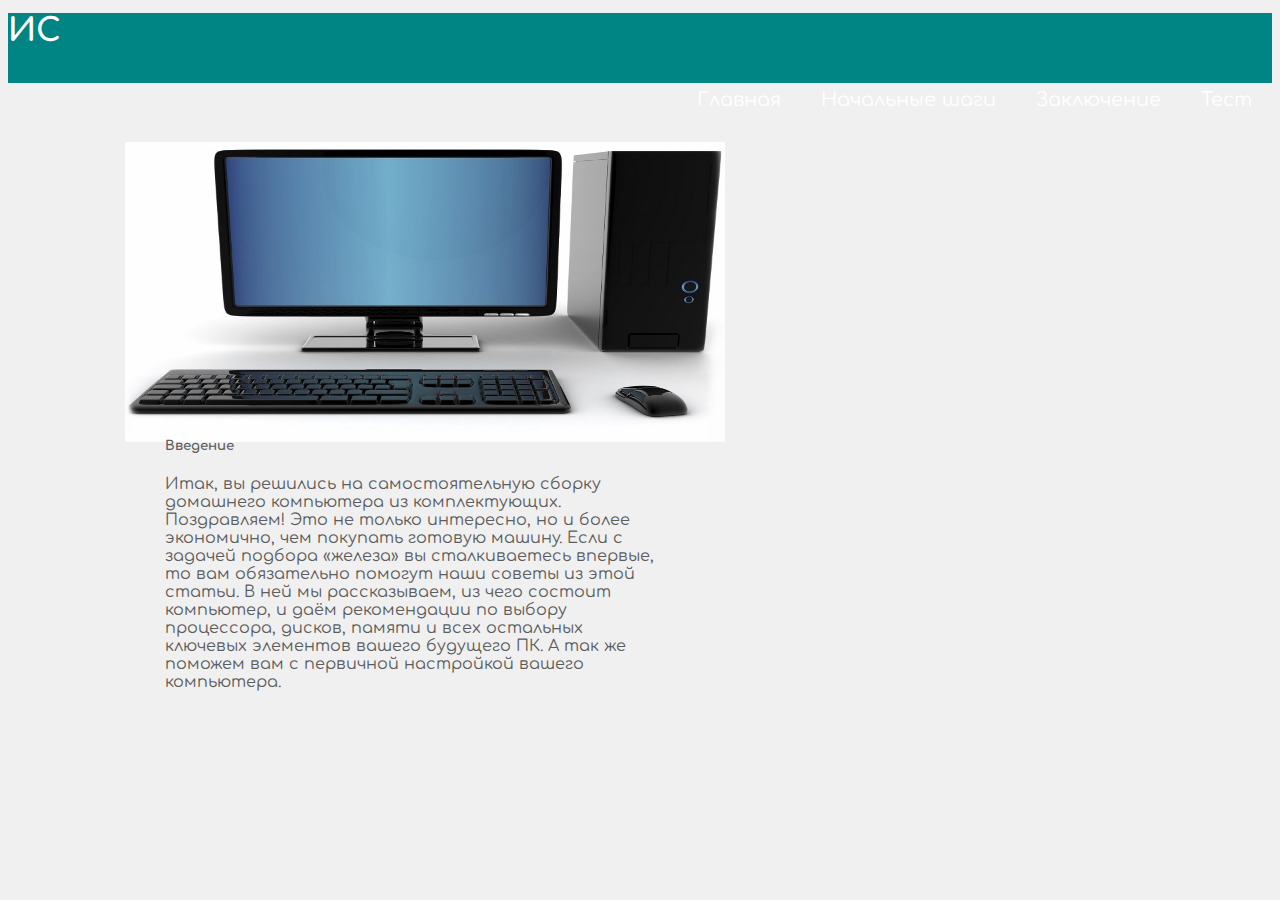
<file: index.html>
<!DOCTYPE html>
<html lang="ru">
  <head>
    <!-- Required meta tags -->
    <meta charset="utf-8" />
    <meta name="viewport" content="width=device-width, initial-scale=1" />

    <!-- Bootstrap CSS -->
    <link
      href="https://cdn.jsdelivr.net/npm/bootstrap@5.1.3/dist/css/bootstrap.min.css"
      rel="stylesheet"
      integrity="sha384-1BmE4kWBq78iYhFldvKuhfTAU6auU8tT94WrHftjDbrCEXSU1oBoqyl2QvZ6jIW3"
      crossorigin="anonymous"
    />
    <link rel="stylesheet" href="css/style.css" />
    <link rel="preconnect" href="https://fonts.googleapis.com" />
    <link rel="preconnect" href="https://fonts.gstatic.com" crossorigin />
    <link
      href="https://fonts.googleapis.com/css2?family=Comfortaa:wght@300;400;500;600;700&display=swap"
      rel="stylesheet"
    />
    <title>My site</title>
  </head>
  <body>
    <header class="container-fluid">
      <div class="container">
        <div class="row">
          <div class="col-2">
            <h1>
              <a href="index.html"> ИС </a>
            </h1>
          </div>
          <div class="col-10">
            <ul>
              <li><a href="index.html">Главная</a></li>
              <li>
                <a href="#">Начальные шаги</a>
                <ul>
                  <li><a href="pc_selection.html">Выбор ПК</a></li>
                  <li><a href="pc_assembly.html">Сборка ПК</a></li>
                </ul>
              </li>
              <li>
                <a href="#">Заключение</a>
                <ul>
                  <li><a href="pc_settings.html">Настройка ПК</a></li>
                  <li>
                    <a href="pc_work_rules.html">Правила использования ПК</a>
                  </li>
                </ul>
              </li>
              <li><a href="test.html">Тест</a></li>
            </ul>
          </div>
        </div>
      </div>
    </header>
    <div class="container">
      <div class="test">
        <div class="card mb-3">
          <div class="row g-0 test1">
            <div class="col-md-4 test3">
              <img
                src="img/1583572858_7.jpg"
                class="img-fluid rounded-start"
                alt="Ошибка загрузки фото..."
              />
            </div>
            <div class="col-md-8 test2">
              <div class="card-body">
                <h5 class="card-title">Введение</h5>
                <p class="card-text">
                  Итак, вы решились на самостоятельную сборку домашнего
                  компьютера из комплектующих. Поздравляем! Это не только
                  интересно, но и более экономично, чем покупать готовую машину.
                  Если с задачей подбора «железа» вы сталкиваетесь впервые, то
                  вам обязательно помогут наши советы из этой статьи. В ней мы
                  рассказываем, из чего состоит компьютер, и даём рекомендации
                  по выбору процессора, дисков, памяти и всех остальных ключевых
                  элементов вашего будущего ПК. А так же поможем вам с первичной
                  настройкой вашего компьютера.
                </p>
              </div>
            </div>
          </div>
        </div>
      </div>
    </div>
    <script
      src="https://cdn.jsdelivr.net/npm/bootstrap@5.0.2/dist/js/bootstrap.bundle.min.js"
      integrity="sha384-MrcW6ZMFYlzcLA8Nl+NtUVF0sA7MsXsP1UyJoMp4YLEuNSfAP+JcXn/tWtIaxVXM"
      crossorigin="anonymous"
    ></script>
  </body>
</html>
</file>
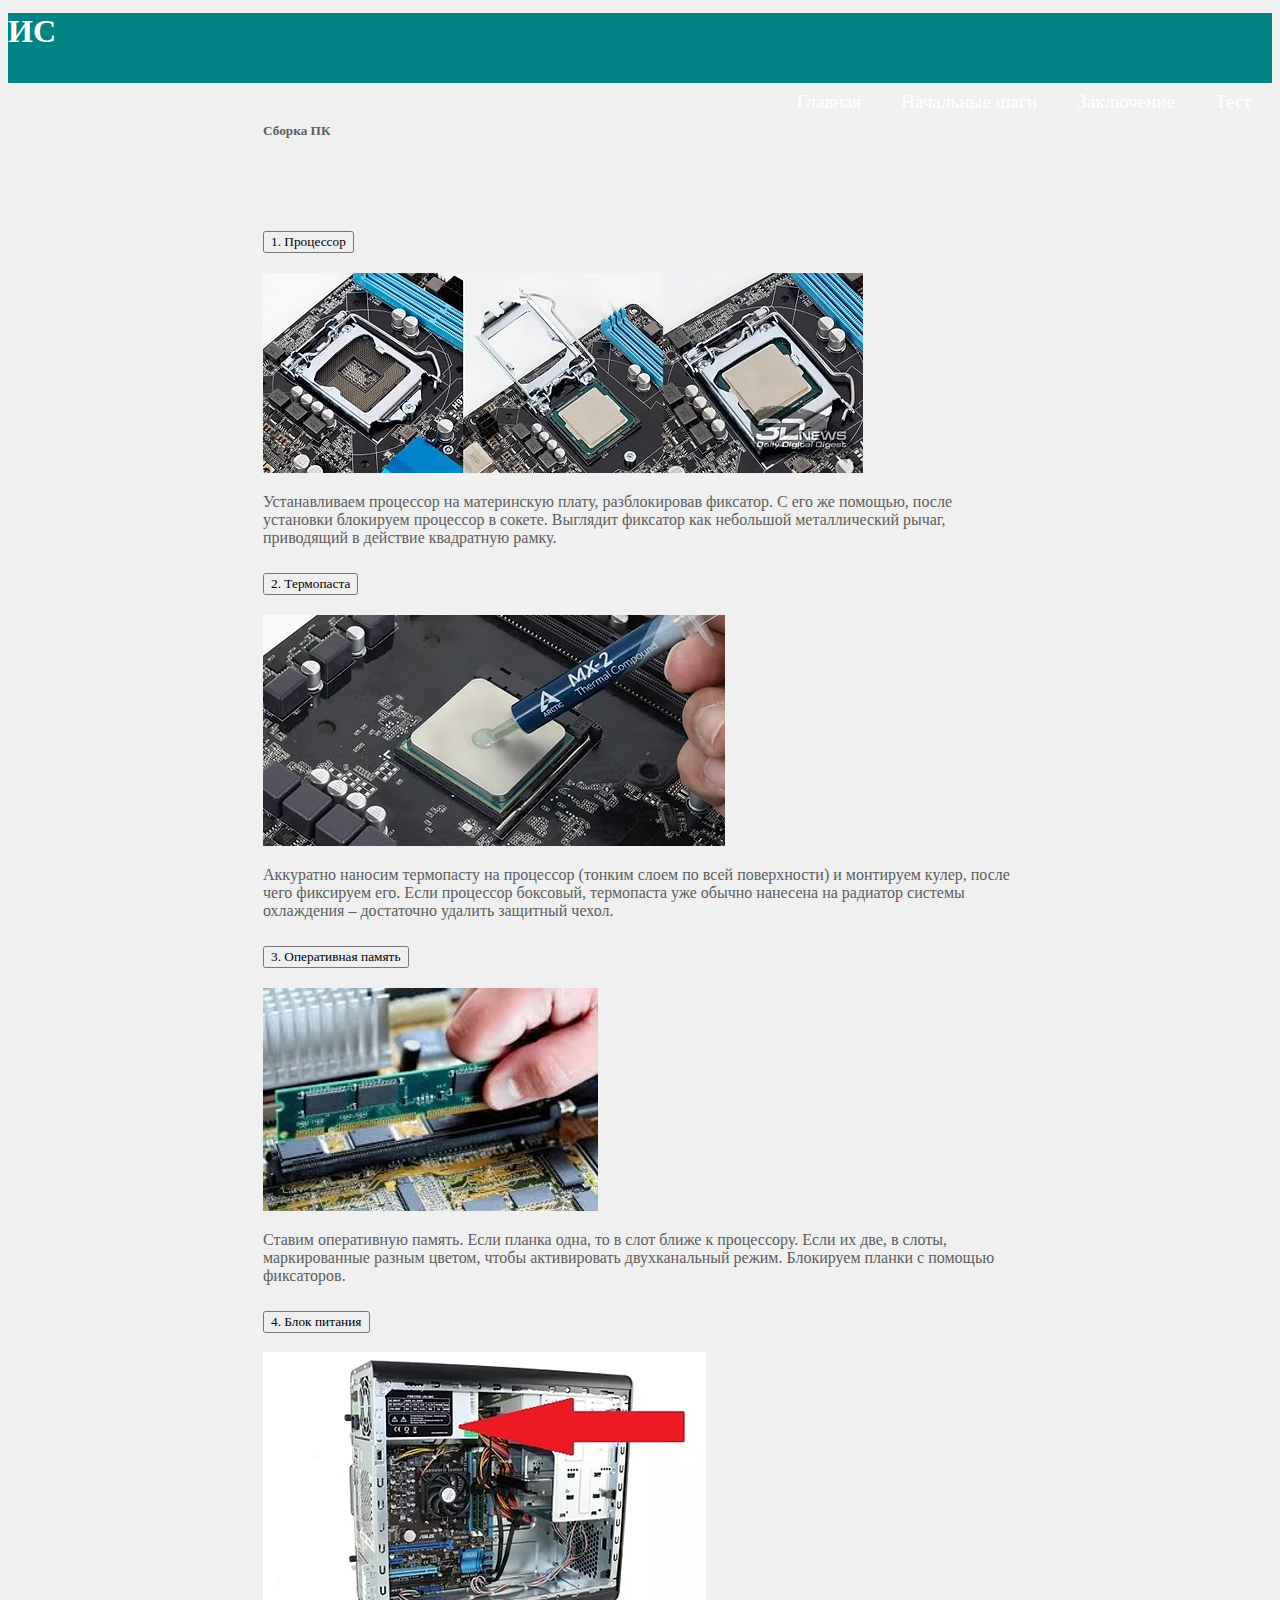
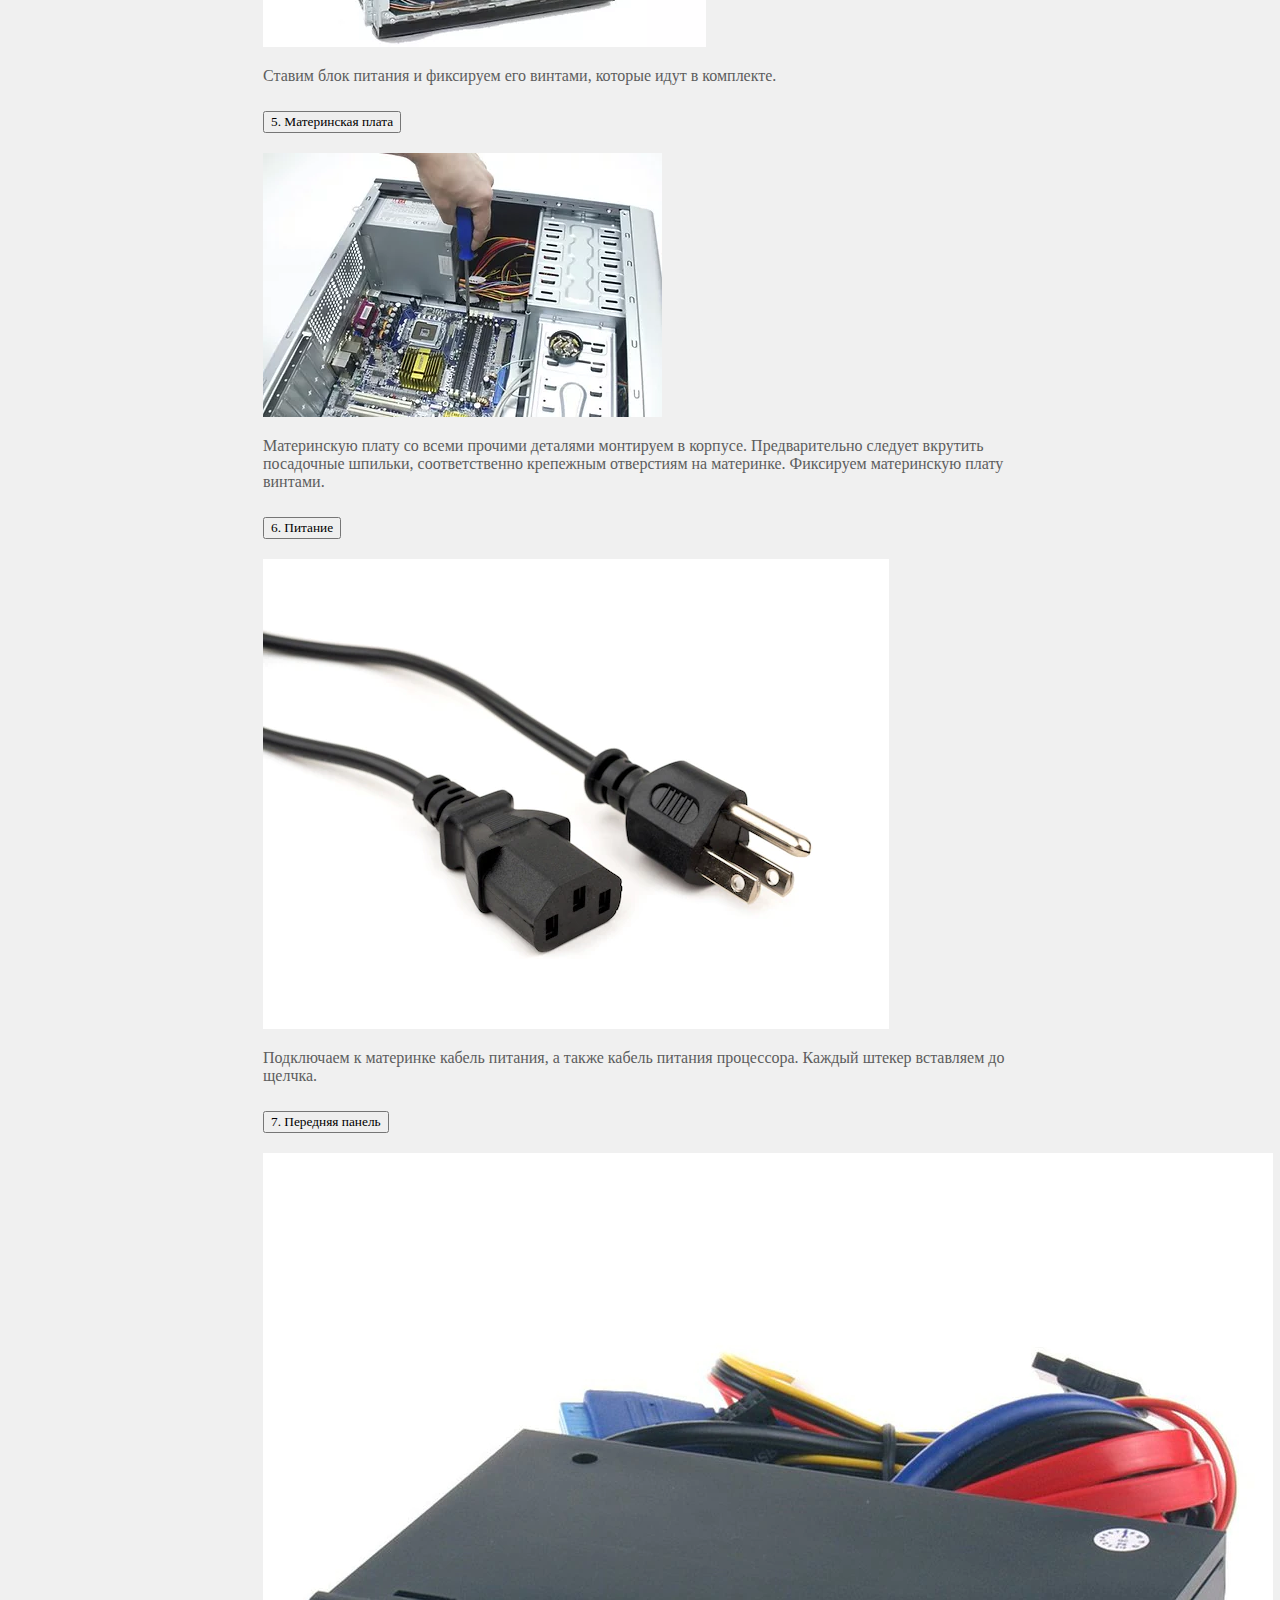
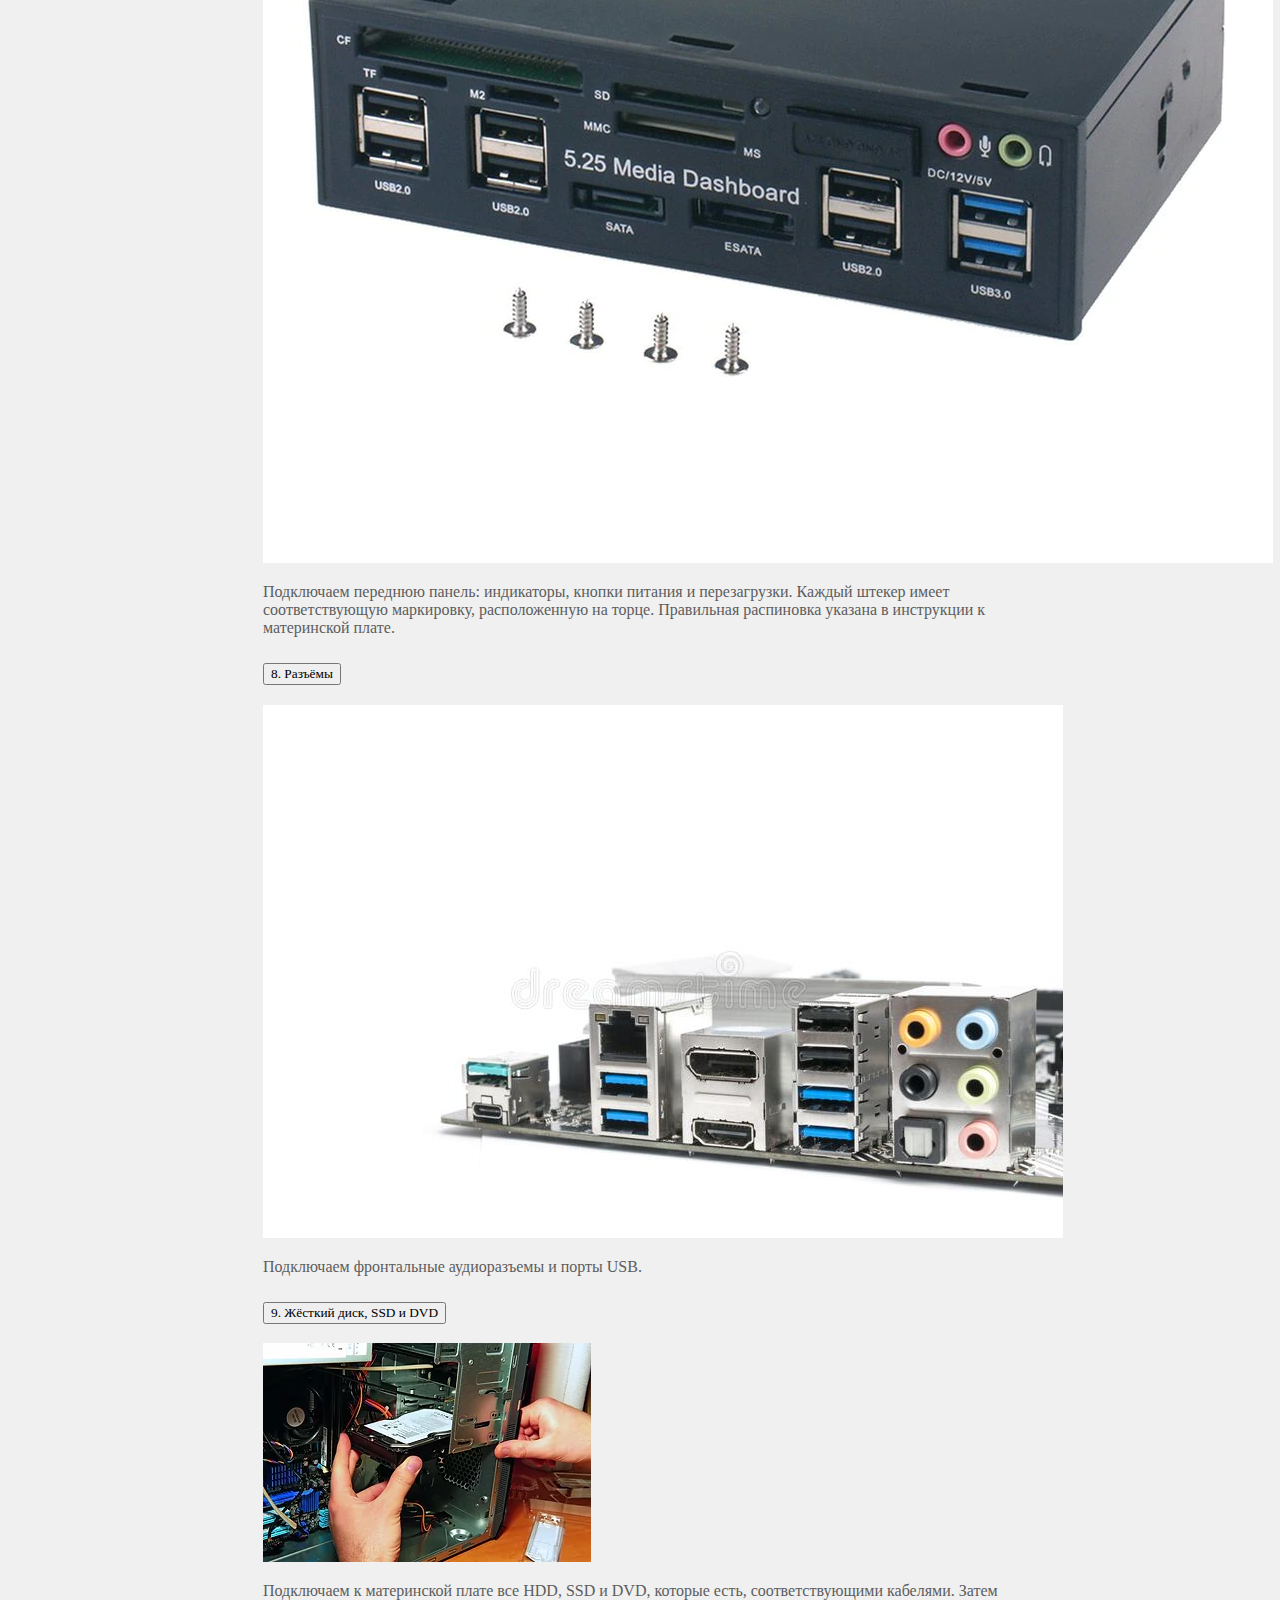
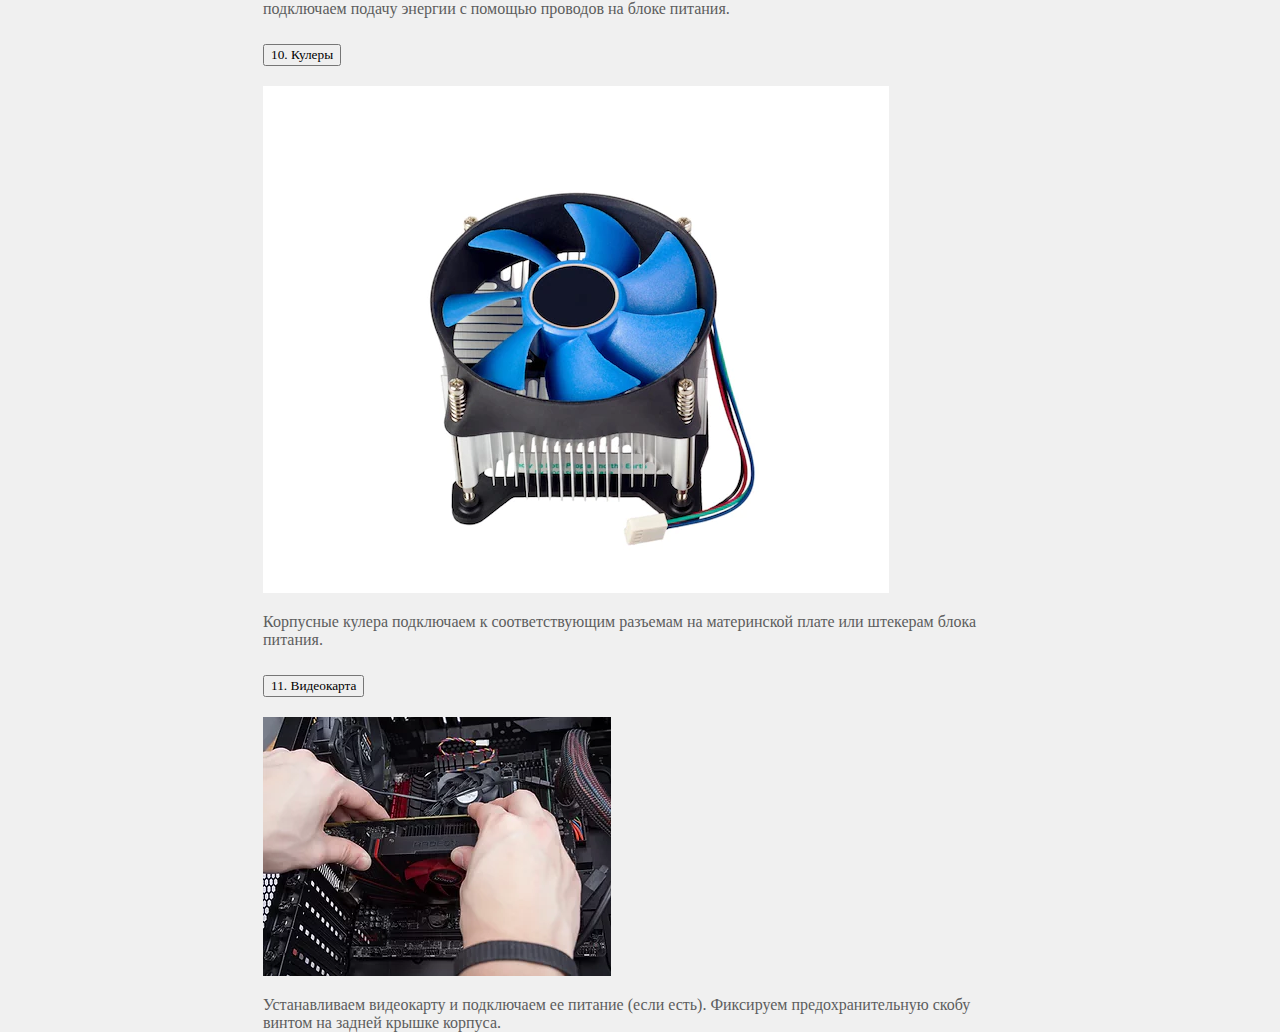
<file: pc_assembly.html>
<!DOCTYPE html>
<html lang="ru">
  <head>
    <meta charset="utf-8" />
    <meta name="viewport" content="width=device-width, initial-scale=1" />
    <title>My site</title>
    <link
      href="https://cdn.jsdelivr.net/npm/bootstrap@5.2.0-beta1/dist/css/bootstrap.min.css"
      rel="stylesheet"
      integrity="sha384-0evHe/X+R7YkIZDRvuzKMRqM+OrBnVFBL6DOitfPri4tjfHxaWutUpFmBp4vmVor"
      crossorigin="anonymous"
    />
    <link rel="stylesheet" href="css/style.css" />
  </head>
  <body>
    <header class="container-fluid">
      <div class="container">
        <div class="row">
          <div class="col-2">
            <h1>
              <a href="index.html"> ИС </a>
            </h1>
          </div>
          <div class="col-10">
            <ul>
              <li><a href="index.html">Главная</a></li>
              <li>
                <a href="#">Начальные шаги</a>
                <ul>
                  <li><a href="pc_selection.html">Выбор ПК</a></li>
                  <li><a href="pc_assembly.html">Сборка ПК</a></li>
                </ul>
              </li>
              <li>
                <a href="#">Заключение</a>
                <ul>
                  <li><a href="pc_settings.html">Настройка ПК</a></li>
                  <li>
                    <a href="pc_work_rules.html">Правила использования ПК</a>
                  </li>
                </ul>
              </li>
              <li><a href="test.html">Тест</a></li>
            </ul>
          </div>
        </div>
      </div>
    </header>
    <div class="card class25">
      <div class="card class5 border border-4 border-secondary rounded-3">
        <div class="card-body">
          <h5 class="card-title fs-2 text-center fw-weight-bold class14">
            Сборка ПК
          </h5>
        </div>
      </div>
      <div
        class="accordion border border-4 border-secondary rounded-3 class24"
        id="accordionExample"
      >
        <div class="accordion-item">
          <h2 class="accordion-header" id="headingOne">
            <button
              class="accordion-button"
              type="button"
              data-bs-toggle="collapse"
              data-bs-target="#collapseOne"
              aria-expanded="true"
              aria-controls="collapseOne"
            >
              1. Процессор
            </button>
          </h2>
          <div
            id="collapseOne"
            class="accordion-collapse collapse show"
            aria-labelledby="headingOne"
            data-bs-parent="#accordionExample"
          >
            <div class="accordion-body">
              <div class="card mb-3 border border-2 border-secondary rounded-3">
                <img
                  src="img/сборка процессора.webp"
                  class="card-img-top"
                  alt="..."
                />
                <div class="card-body">
                  <p class="card-text">
                    Устанавливаем процессор на материнскую плату, разблокировав
                    фиксатор. С его же помощью, после установки блокируем
                    процессор в сокете. Выглядит фиксатор как небольшой
                    металлический рычаг, приводящий в действие квадратную рамку.
                  </p>
                </div>
              </div>
            </div>
          </div>
        </div>
        <div class="accordion-item">
          <h2 class="accordion-header" id="headingTwo">
            <button
              class="accordion-button collapsed"
              type="button"
              data-bs-toggle="collapse"
              data-bs-target="#collapseTwo"
              aria-expanded="false"
              aria-controls="collapseTwo"
            >
              2. Термопаста
            </button>
          </h2>
          <div
            id="collapseTwo"
            class="accordion-collapse collapse"
            aria-labelledby="headingTwo"
            data-bs-parent="#accordionExample"
          >
            <div class="accordion-body">
              <div class="card mb-3 border border-2 border-secondary rounded-3">
                <img
                  src="img/сборка теромпаста.webp"
                  class="card-img-top"
                  alt="..."
                />
                <div class="card-body">
                  <p class="card-text">
                    Аккуратно наносим термопасту на процессор (тонким слоем по
                    всей поверхности) и монтируем кулер, после чего фиксируем
                    его. Если процессор боксовый, термопаста уже обычно нанесена
                    на радиатор системы охлаждения – достаточно удалить защитный
                    чехол.
                  </p>
                </div>
              </div>
            </div>
          </div>
        </div>
        <div class="accordion-item">
          <h2 class="accordion-header" id="headingThree">
            <button
              class="accordion-button collapsed"
              type="button"
              data-bs-toggle="collapse"
              data-bs-target="#collapseThree"
              aria-expanded="false"
              aria-controls="collapseThree"
            >
              3. Оперативная память
            </button>
          </h2>
          <div
            id="collapseThree"
            class="accordion-collapse collapse"
            aria-labelledby="headingThree"
            data-bs-parent="#accordionExample"
          >
            <div class="accordion-body">
              <div class="card mb-3 border border-2 border-secondary rounded-3">
                <img
                  src="img/сборка оперативка.webp"
                  class="card-img-top"
                  alt="..."
                />
                <div class="card-body">
                  <p class="card-text">
                    Ставим оперативную память. Если планка одна, то в слот ближе
                    к процессору. Если их две, в слоты, маркированные разным
                    цветом, чтобы активировать двухканальный режим. Блокируем
                    планки с помощью фиксаторов.
                  </p>
                </div>
              </div>
            </div>
          </div>
        </div>
        <div class="accordion-item">
          <h2
            class="accordion-header"
            id="heading
          four"
          >
            <button
              class="accordion-button collapsed"
              type="button"
              data-bs-toggle="collapse"
              data-bs-target="#collapsefour"
              aria-expanded="false"
              aria-controls="collapsefour"
            >
              4. Блок питания
            </button>
          </h2>
          <div
            id="collapsefour"
            class="accordion-collapse collapse"
            aria-labelledby="headingfour"
            data-bs-parent="#accordionExample"
          >
            <div class="accordion-body">
              <div class="card mb-3 border border-2 border-secondary rounded-3">
                <img src="img/сборка БП.webp" class="card-img-top" alt="..." />
                <div class="card-body">
                  <p class="card-text">
                    Ставим блок питания и фиксируем его винтами, которые идут в
                    комплекте.
                  </p>
                </div>
              </div>
            </div>
          </div>
        </div>
        <div class="accordion-item">
          <h2 class="accordion-header" id="headingFive">
            <button
              class="accordion-button collapsed"
              type="button"
              data-bs-toggle="collapse"
              data-bs-target="#collapseFive"
              aria-expanded="false"
              aria-controls="collapseFive"
            >
              5. Материнская плата
            </button>
          </h2>
          <div
            id="collapseFive"
            class="accordion-collapse collapse"
            aria-labelledby="headingFive"
            data-bs-parent="#accordionExample"
          >
            <div class="accordion-body">
              <div class="card mb-3 border border-2 border-secondary rounded-3">
                <img
                  src="img/сборка материнка.webp"
                  class="card-img-top"
                  alt="..."
                />
                <div class="card-body">
                  <p class="card-text">
                    Материнскую плату со всеми прочими деталями монтируем в
                    корпусе. Предварительно следует вкрутить посадочные шпильки,
                    соответственно крепежным отверстиям на материнке. Фиксируем
                    материнскую плату винтами.
                  </p>
                </div>
              </div>
            </div>
          </div>
        </div>
        <div class="accordion-item">
          <h2 class="accordion-header" id="headingSix">
            <button
              class="accordion-button collapsed"
              type="button"
              data-bs-toggle="collapse"
              data-bs-target="#collapseSix"
              aria-expanded="false"
              aria-controls="collapseSix"
            >
              6. Питание
            </button>
          </h2>
          <div
            id="collapseSix"
            class="accordion-collapse collapse"
            aria-labelledby="headingSix"
            data-bs-parent="#accordionExample"
          >
            <div class="accordion-body">
              <div class="card mb-3 border border-2 border-secondary rounded-3">
                <img
                  src="img/сборка кабели.webp"
                  class="card-img-top"
                  alt="..."
                />
                <div class="card-body">
                  <p class="card-text">
                    Подключаем к материнке кабель питания, а также кабель
                    питания процессора. Каждый штекер вставляем до щелчка.
                  </p>
                </div>
              </div>
            </div>
          </div>
        </div>
        <div class="accordion-item">
          <h2 class="accordion-header" id="headingSeven">
            <button
              class="accordion-button collapsed"
              type="button"
              data-bs-toggle="collapse"
              data-bs-target="#collapseSeven"
              aria-expanded="false"
              aria-controls="collapseSeven"
            >
              7. Передняя панель
            </button>
          </h2>
          <div
            id="collapseSeven"
            class="accordion-collapse collapse"
            aria-labelledby="headingSeven"
            data-bs-parent="#accordionExample"
          >
            <div class="accordion-body">
              <div class="card mb-3 border border-2 border-secondary rounded-3">
                <img
                  src="img/сборка передняя панель.webp"
                  class="card-img-top"
                  alt="..."
                />
                <div class="card-body">
                  <p class="card-text">
                    ​Подключаем переднюю панель: индикаторы, кнопки питания и
                    перезагрузки. Каждый штекер имеет соответствующую
                    маркировку, расположенную на торце. Правильная распиновка
                    указана в инструкции к материнской плате.
                  </p>
                </div>
              </div>
            </div>
          </div>
        </div>
        <div class="accordion-item">
          <h2 class="accordion-header" id="headingEight">
            <button
              class="accordion-button collapsed"
              type="button"
              data-bs-toggle="collapse"
              data-bs-target="#collapseEight"
              aria-expanded="false"
              aria-controls="collapseEight"
            >
              8. Разъёмы
            </button>
          </h2>
          <div
            id="collapseEight"
            class="accordion-collapse collapse"
            aria-labelledby="headingEight"
            data-bs-parent="#accordionExample"
          >
            <div class="accordion-body">
              <div class="card mb-3 border border-2 border-secondary rounded-3">
                <img
                  src="img/сборка разьемы.jpg"
                  class="card-img-top"
                  alt="..."
                />
                <div class="card-body">
                  <p class="card-text">
                    Подключаем фронтальные аудиоразъемы и порты USB.
                  </p>
                </div>
              </div>
            </div>
          </div>
        </div>
        <div class="accordion-item">
          <h2 class="accordion-header" id="headingNine">
            <button
              class="accordion-button collapsed"
              type="button"
              data-bs-toggle="collapse"
              data-bs-target="#collapseNine"
              aria-expanded="false"
              aria-controls="collapseNine"
            >
              9. Жёсткий диск, SSD и DVD
            </button>
          </h2>
          <div
            id="collapseNine"
            class="accordion-collapse collapse"
            aria-labelledby="headingNine"
            data-bs-parent="#accordionExample"
          >
            <div class="accordion-body">
              <div class="card mb-3 border border-2 border-secondary rounded-3">
                <img
                  src="img/сборка жесткий диск.webp"
                  class="card-img-top"
                  alt="..."
                />
                <div class="card-body">
                  <p class="card-text">
                    Подключаем к материнской плате все HDD, SSD и DVD, которые
                    есть, соответствующими кабелями. Затем подключаем подачу
                    энергии с помощью проводов на блоке питания.
                  </p>
                </div>
              </div>
            </div>
          </div>
        </div>
        <div class="accordion-item">
          <h2 class="accordion-header" id="headingTen">
            <button
              class="accordion-button collapsed"
              type="button"
              data-bs-toggle="collapse"
              data-bs-target="#collapseTen"
              aria-expanded="false"
              aria-controls="collapseTen"
            >
              10. Кулеры
            </button>
          </h2>
          <div
            id="collapseTen"
            class="accordion-collapse collapse"
            aria-labelledby="headingTen"
            data-bs-parent="#accordionExample"
          >
            <div class="accordion-body">
              <div class="card mb-3 border border-2 border-secondary rounded-3">
                <img
                  src="img/сборка куллер.webp"
                  class="card-img-top"
                  alt="..."
                />
                <div class="card-body">
                  <p class="card-text">
                    Корпусные кулера подключаем к соответствующим разъемам на
                    материнской плате или штекерам блока питания.
                  </p>
                </div>
              </div>
            </div>
          </div>
        </div>
        <div class="accordion-item">
          <h2 class="accordion-header" id="headingEleven">
            <button
              class="accordion-button collapsed"
              type="button"
              data-bs-toggle="collapse"
              data-bs-target="#collapseEleven"
              aria-expanded="false"
              aria-controls="collapseEleven"
            >
              11. Видеокарта
            </button>
          </h2>
          <div
            id="collapseEleven"
            class="accordion-collapse collapse"
            aria-labelledby="headingEleven"
            data-bs-parent="#accordionExample"
          >
            <div class="accordion-body">
              <div class="card mb-3 border border-2 border-secondary rounded-3">
                <img
                  src="img/сборка видюха.webp"
                  class="card-img-top"
                  alt="..."
                />
                <div class="card-body">
                  <p class="card-text">
                    Устанавливаем видеокарту и подключаем ее питание (если
                    есть). Фиксируем предохранительную скобу винтом на задней
                    крышке корпуса.
                  </p>
                </div>
              </div>
            </div>
          </div>
        </div>
      </div>
    </div>
    <script
      src="https://cdn.jsdelivr.net/npm/bootstrap@5.2.0-beta1/dist/js/bootstrap.bundle.min.js"
      integrity="sha384-pprn3073KE6tl6bjs2QrFaJGz5/SUsLqktiwsUTF55Jfv3qYSDhgCecCxMW52nD2"
      crossorigin="anonymous"
    ></script>
  </body>
</html>
</file>
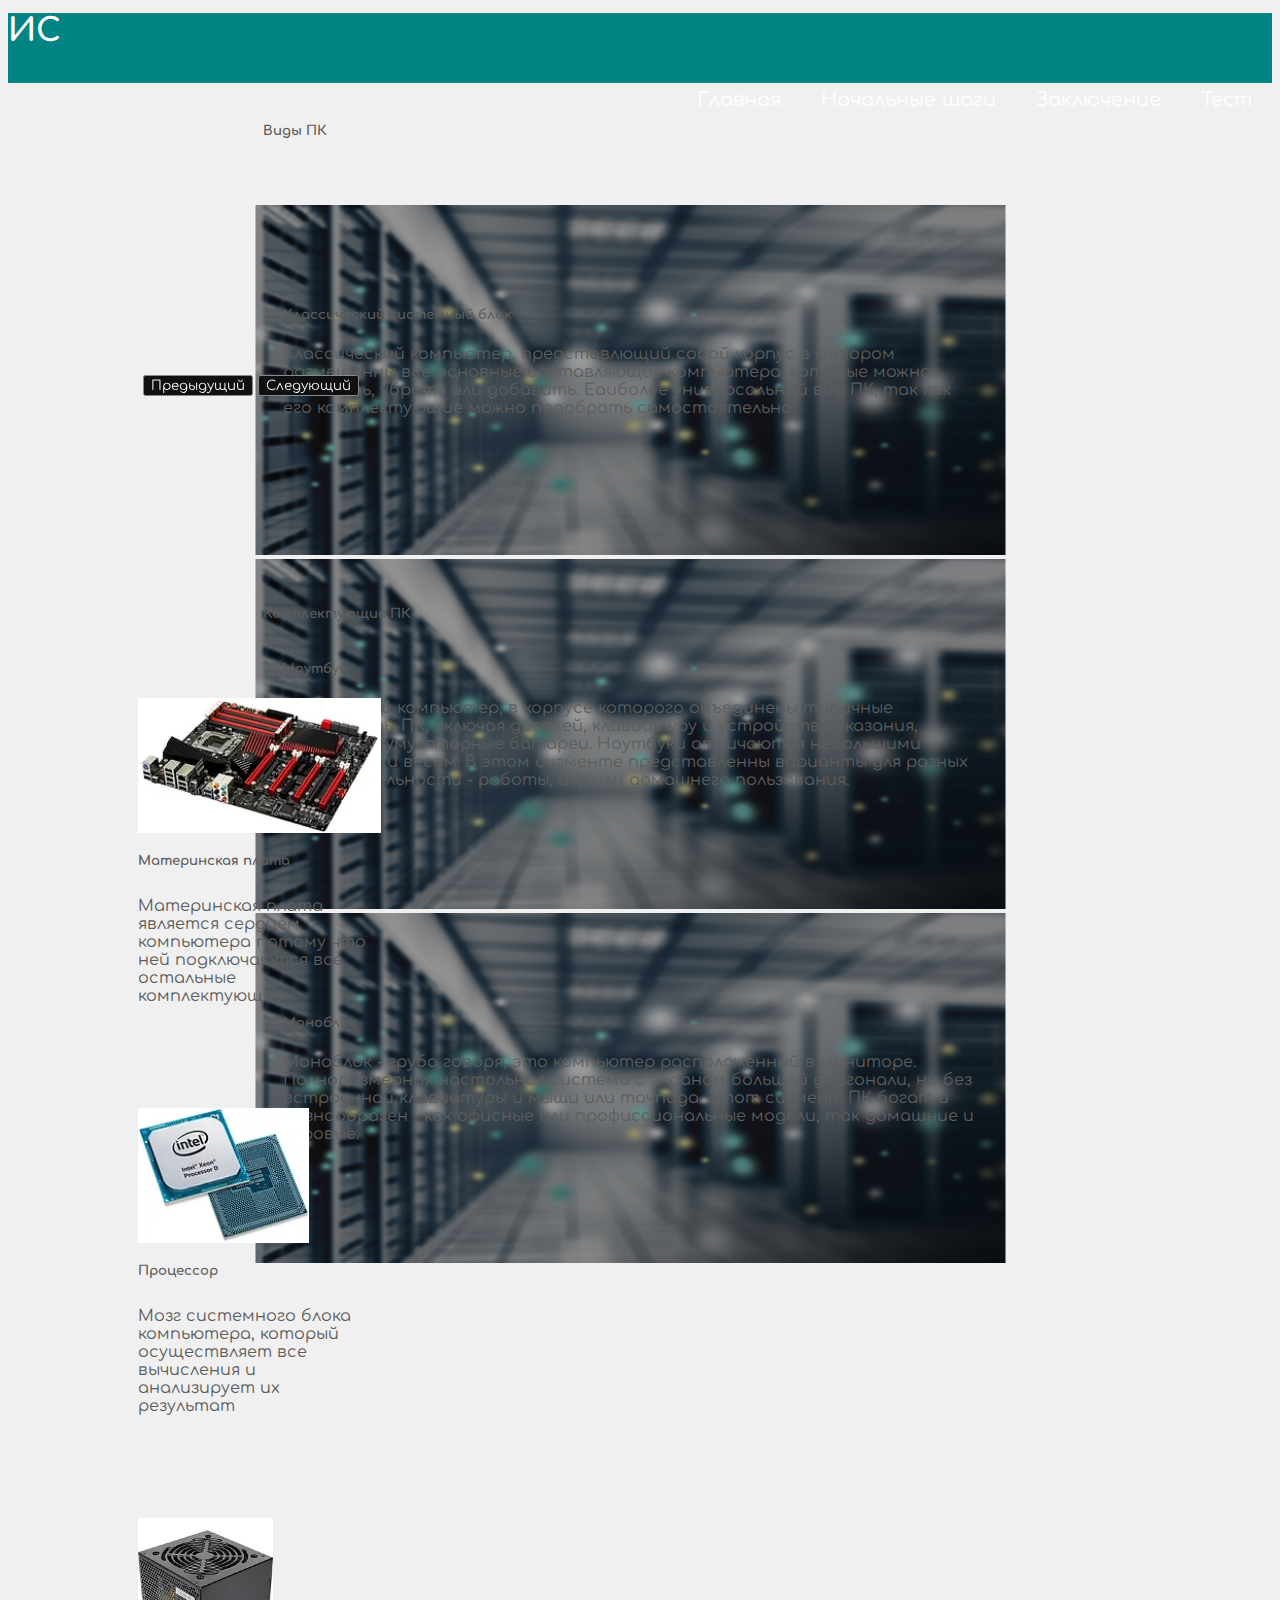
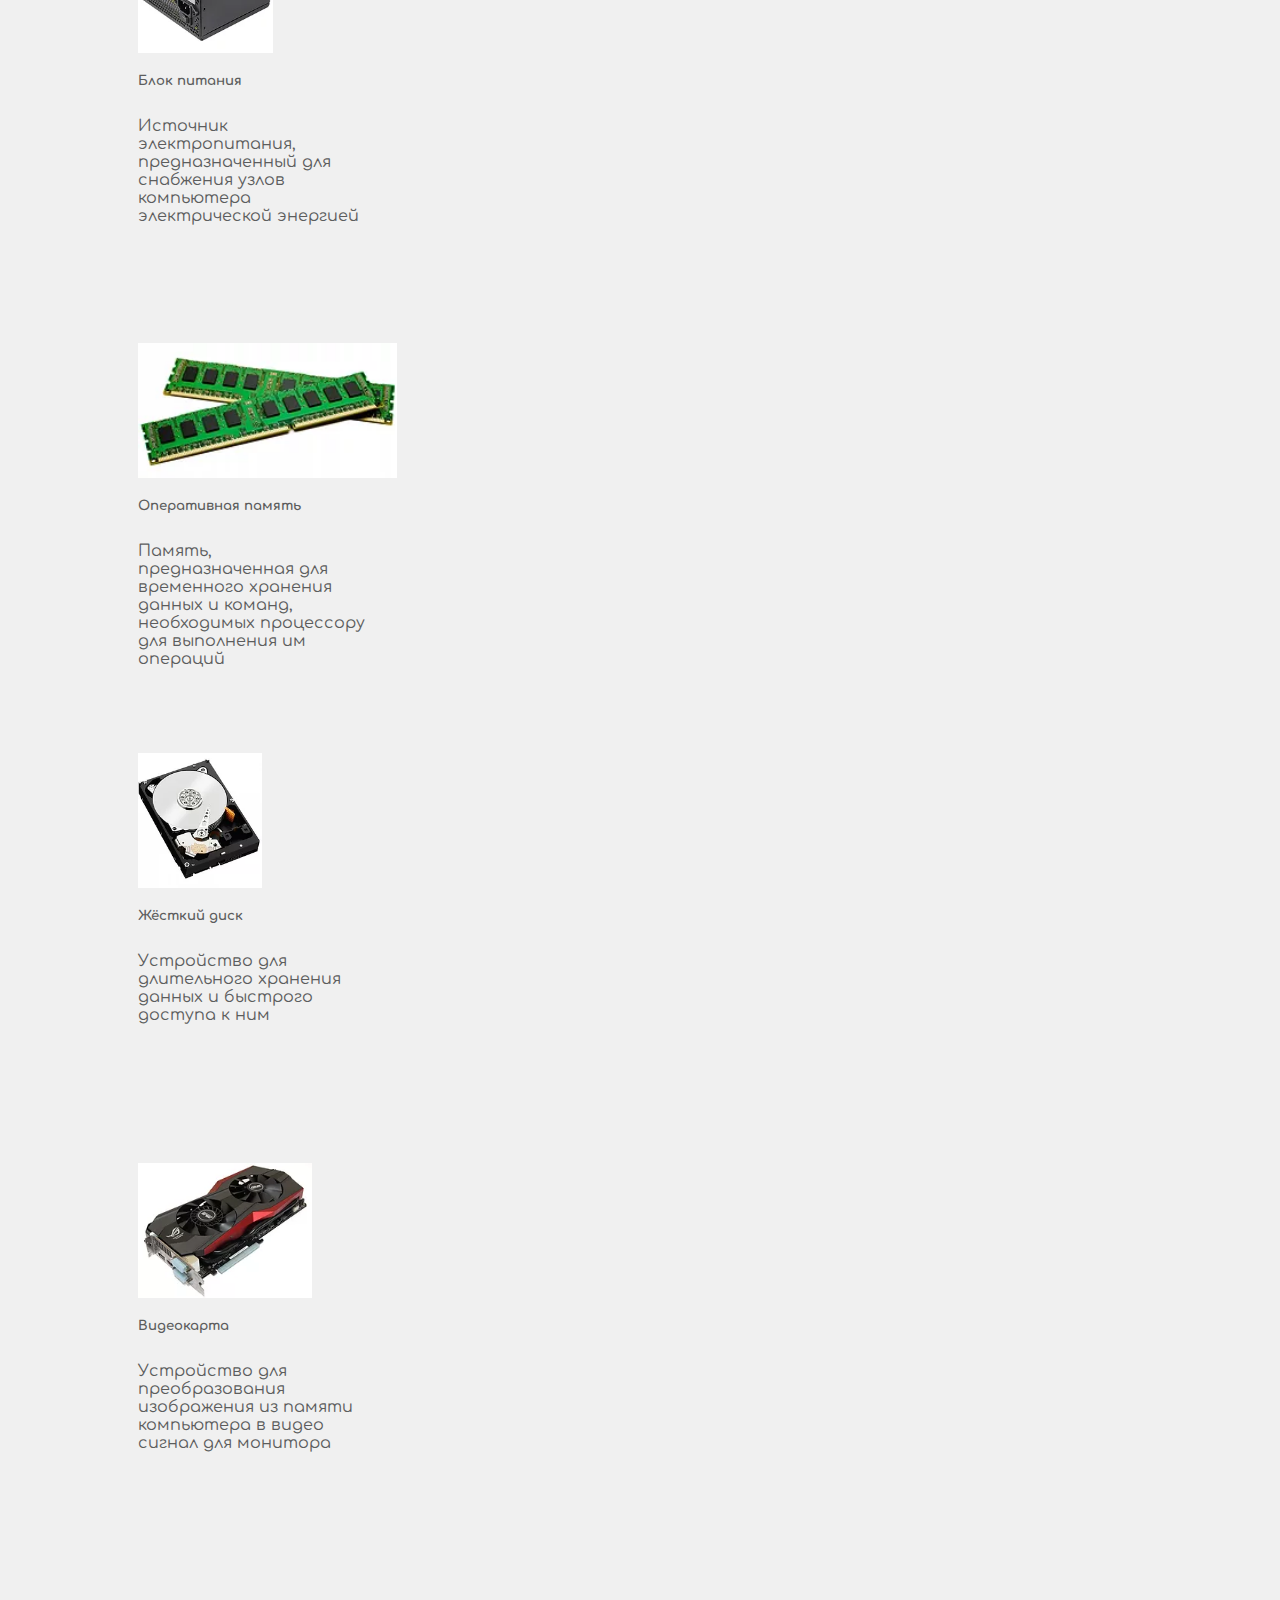
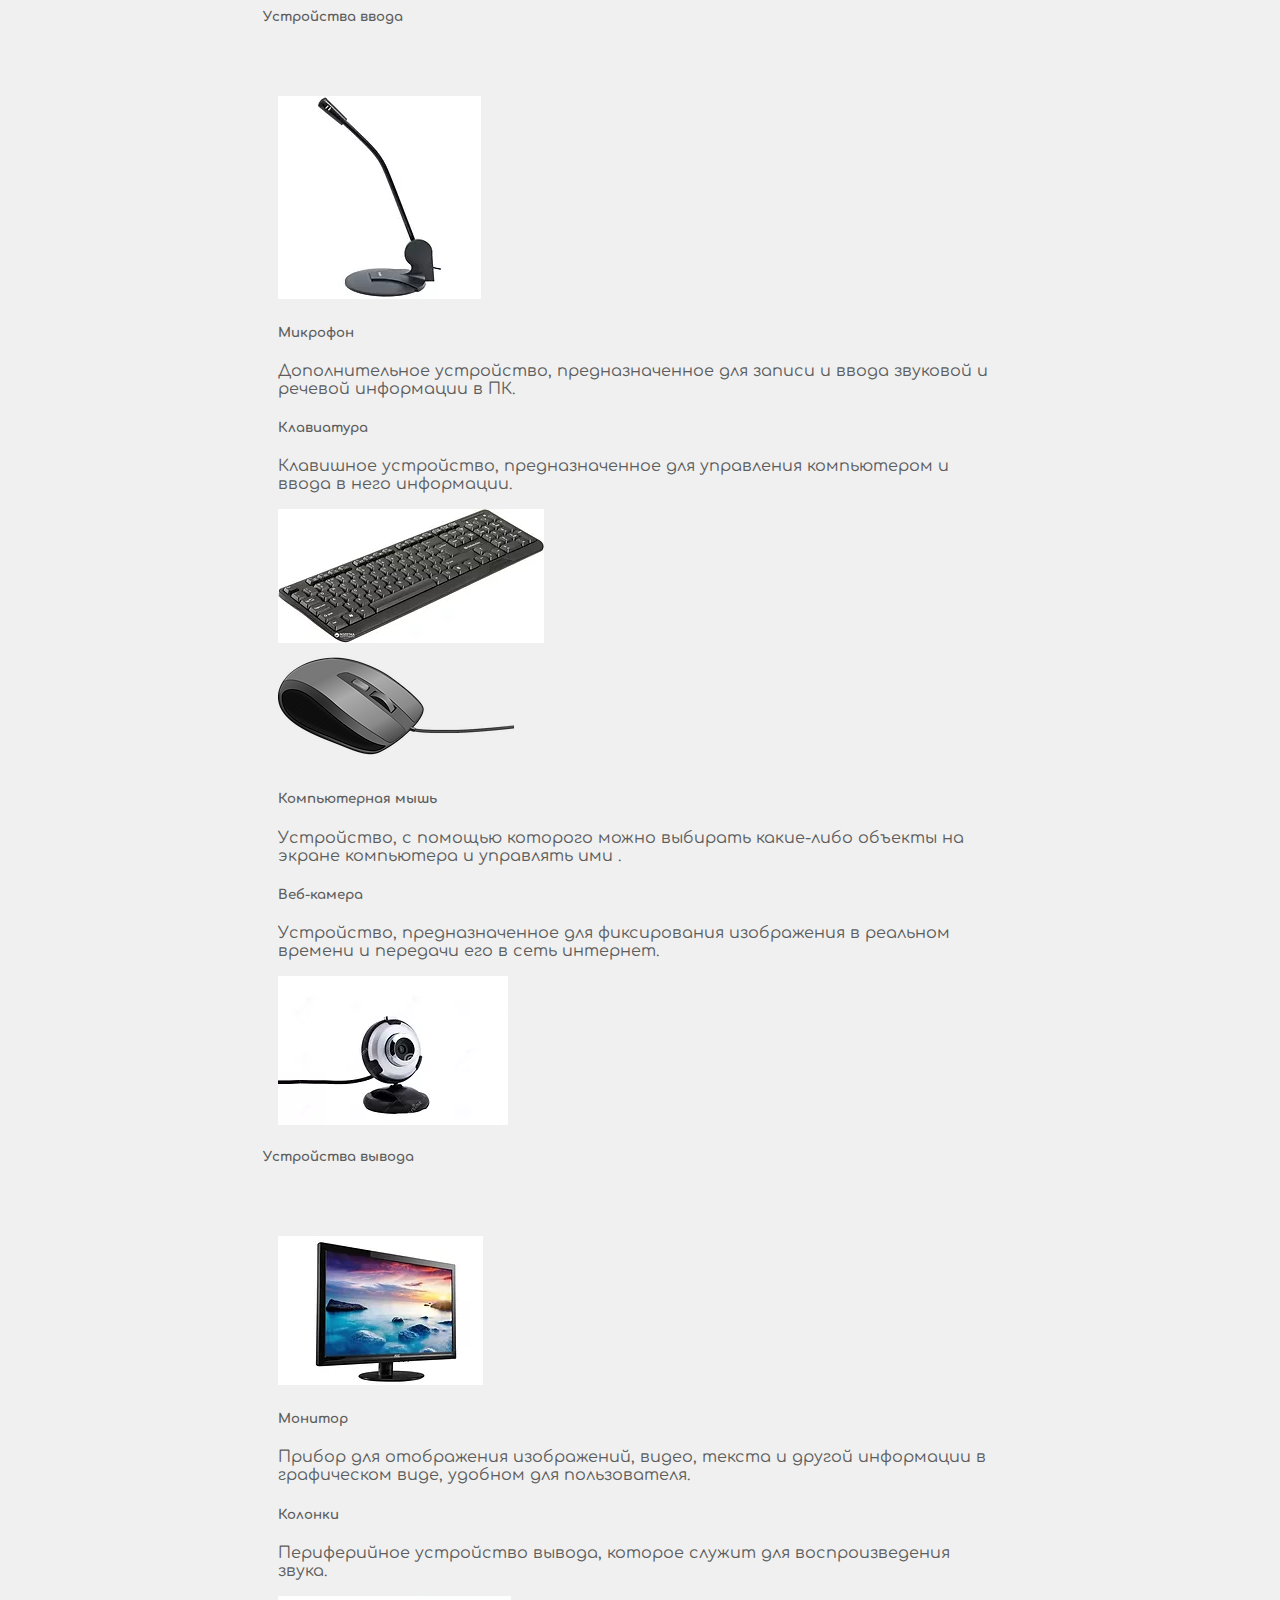
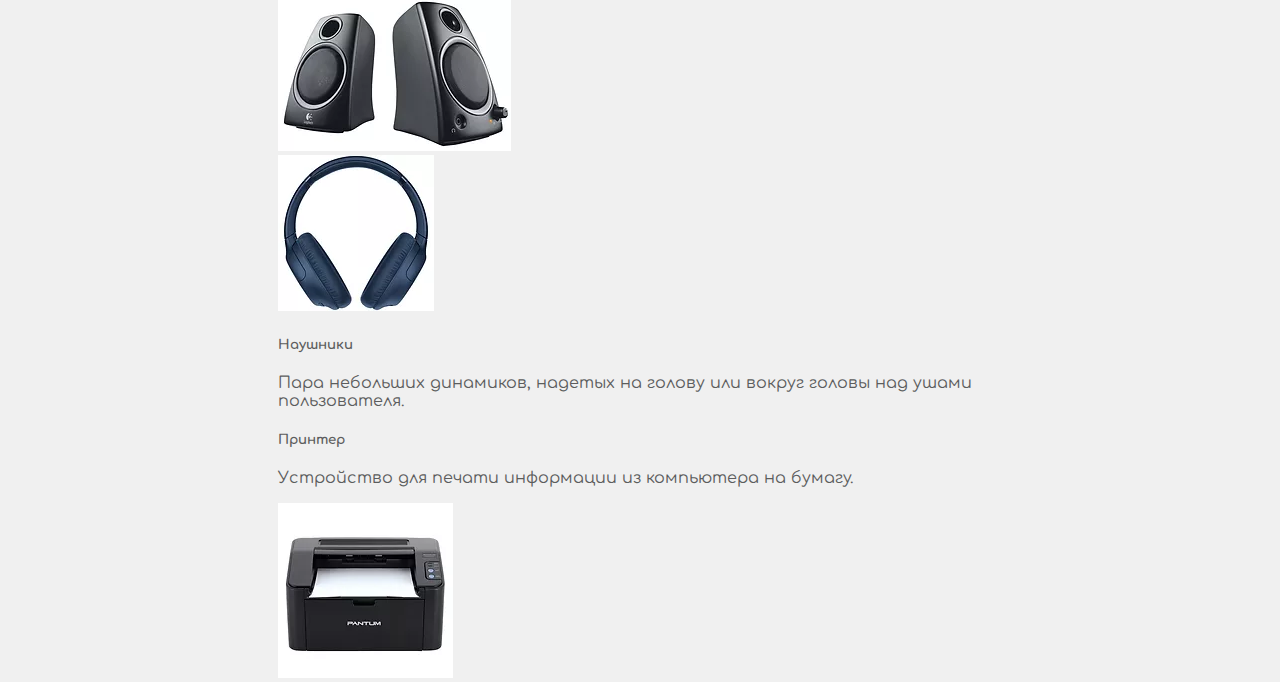
<file: pc_selection.html>
<!DOCTYPE html>
<html lang="ru">
  <head>
    <!-- Required meta tags -->
    <meta charset="utf-8" />
    <meta name="viewport" content="width=device-width, initial-scale=1" />

    <!-- Bootstrap CSS -->
    <link
      href="https://cdn.jsdelivr.net/npm/bootstrap@5.1.3/dist/css/bootstrap.min.css"
      rel="stylesheet"
      integrity="sha384-1BmE4kWBq78iYhFldvKuhfTAU6auU8tT94WrHftjDbrCEXSU1oBoqyl2QvZ6jIW3"
      crossorigin="anonymous"
    />
    <link rel="stylesheet" href="css/style.css" />
    <link rel="preconnect" href="https://fonts.googleapis.com" />
    <link rel="preconnect" href="https://fonts.gstatic.com" crossorigin />
    <link
      href="https://fonts.googleapis.com/css2?family=Comfortaa:wght@300;400;500;600;700&display=swap"
      rel="stylesheet"
    />
    <script src="https://ajax.googleapis.com/ajax/libs/jquery/3.3.1/jquery.min.js"></script>
    <script src="https://stackpath.bootstrapcdn.com/bootstrap/4.1.3/js/bootstrap.min.js"></script>

    <title>My site</title>
  </head>
  <body>
    <header class="container-fluid">
      <div class="container">
        <div class="row">
          <div class="col-2">
            <h1>
              <a href="index.html"> ИС </a>
            </h1>
          </div>
          <div class="col-10">
            <ul>
              <li><a href="index.html">Главная</a></li>
              <li>
                <a href="#">Начальные шаги</a>
                <ul>
                  <li><a href="pc_selection.html">Выбор ПК</a></li>
                  <li><a href="pc_assembly.html">Сборка ПК</a></li>
                </ul>
              </li>
              <li>
                <a href="#">Заключение</a>
                <ul>
                  <li><a href="pc_settings.html">Настройка ПК</a></li>
                  <li>
                    <a href="pc_work_rules.html">Правила использования ПК</a>
                  </li>
                </ul>
              </li>
              <li><a href="test.html">Тест</a></li>
            </ul>
          </div>
        </div>
      </div>
    </header>
    <div class="card class4">
      <div class="card class5 border border-4 border-secondary rounded-3">
        <div class="card-body">
          <h5 class="card-title fs-2 text-center fw-weight-bold class14">
            Виды ПК
          </h5>
        </div>
      </div>
      <div
        id="carouselExampleControls"
        class="carousel slide"
        data-bs-ride="carousel"
      >
        <div
          class="carousel-inner class8 border border-4 border-secondary rounded-3"
        >
          <div class="carousel-item active class6">
            <img src="img/fon.png" class="class11" alt="..." />
            <div class="class7">
              <h5 class="card-title text-white fs-2 fw-weight-bold class13">
                Классический системный блок
              </h5>
              <p class="card-text text-white class12">
                Классический компьютер, представлющий собой корпус в котором
                размещенны все основные составляющие компьютера, которые можно
                заменить, убрать или добавить. Еаиболее универсальный вид ПК,
                так как его комплектующие можно подобрать самостоятельно.
              </p>
            </div>
          </div>
          <div class="carousel-item class6">
            <img src="img/fon.png" class="class11" alt="..." />
            <div class="class7">
              <h5 class="card-title text-white fs-2 fw-weight-bold class13">
                Ноутбук
              </h5>
              <p class="card-text text-white class12">
                Переносной компьютер, в корпусе которого объединены типичные
                компоненты ПК, включая дисплей, клавиатуру и устройство
                указания, атакже аккумуляторные батареи. Ноутбуки отличаются
                небольшими размерами и весом. В этом сигменте представленны
                варианты для разных сфер деятельности - работы, игр или
                домашнего пользования.
              </p>
            </div>
          </div>
          <div class="carousel-item class6">
            <img src="img/fon.png" class="class11" alt="..." />
            <div class="class7">
              <h5 class="card-title text-white fs-2 fw-weight-bold class13">
                Моноблок
              </h5>
              <p class="card-text text-white class12">
                Моноблок - грубо говоря, это компьютер расположенный в мониторе.
                Полноразмерная настольная система с экраном большой диагонали,
                но без встроенной клавиатуры и мыши или тачпада. Этот сигмент ПК
                богат и разнообразен - как офисные или профиссиональные модели,
                так домашние и игровые.
              </p>
            </div>
          </div>
        </div>
        <div class="class10">
          <button
            class="carousel-control-prev"
            type="button"
            data-bs-target="#carouselExampleControls"
            data-bs-slide="prev"
          >
            <span class="carousel-control-prev-icon" aria-hidden="true"></span>
            <span class="visually-hidden">Предыдущий</span>
          </button>
          <button
            class="carousel-control-next"
            type="button"
            data-bs-target="#carouselExampleControls"
            data-bs-slide="next"
          >
            <span class="carousel-control-next-icon" aria-hidden="true"></span>
            <span class="visually-hidden">Следующий</span>
          </button>
        </div>
      </div>
      <div class="card border border-4 border-secondary rounded-3 class15">
        <div class="card-body">
          <h5 class="card-title fs-2 text-center fw-weight-bold class14">
            Комплектующие ПК
          </h5>
        </div>
      </div>
      <div class="container class16">
        <div class="row gx-3">
          <div class="col">
            <div
              class="card class17 border border-4 border-secondary rounded-3"
            >
              <img
                src="img/материнка.webp"
                class="card-img-top"
                style="height: 135px"
                alt="..."
              />
              <div class="card-body">
                <h5 class="card-title fs-4 text-center fw-weight-bold class14">
                  Материнская плата
                </h5>
                <p class="card-text">
                  Материнская плата является сердцем компьютера потому что ней
                  подключаются все остальные комплектующие
                </p>
              </div>
            </div>
          </div>
          <div class="col">
            <div
              class="card class17 border border-4 border-secondary rounded-3"
            >
              <img
                src="img/процессор.webp"
                class="card-img-top"
                style="height: 135px"
                alt="..."
              />
              <div class="card-body class17">
                <h5 class="card-title fs-4 text-center fw-weight-bold class14">
                  Процессор
                </h5>
                <p class="card-text">
                  Мозг системного блока компьютера, который осуществляет все
                  вычисления и анализирует их результат
                </p>
              </div>
            </div>
          </div>
          <div class="col">
            <div
              class="card class17 border border-4 border-secondary rounded-3"
            >
              <img
                src="img/БП.webp"
                class="card-img-top"
                style="height: 135px"
                alt="..."
              />
              <div class="card-body">
                <h5 class="card-title fs-4 text-center fw-weight-bold class14">
                  Блок питания
                </h5>
                <p class="card-text">
                  Источник электропитания, предназначенный для снабжения узлов
                  компьютера электрической энергией
                </p>
              </div>
            </div>
          </div>
        </div>
        <div class="row gx-3 class18">
          <div class="col">
            <div
              class="card class17 border border-4 border-secondary rounded-3"
            >
              <img
                src="img/ОП.webp"
                class="card-img-top"
                style="height: 135px"
                alt="..."
              />
              <div class="card-body">
                <h5 class="card-title fs-4 text-center fw-weight-bold class14">
                  Оперативная память
                </h5>
                <p class="card-text">
                  Память, предназначенная для временного хранения данных и
                  команд, необходимых процессору для выполнения им операций
                </p>
              </div>
            </div>
          </div>
          <div class="col">
            <div
              class="card class17 border border-4 border-secondary rounded-3"
            >
              <img
                src="img/ЖД.webp"
                class="card-img-top"
                style="height: 135px"
                alt="..."
              />
              <div class="card-body class17">
                <h5 class="card-title fs-4 text-center fw-weight-bold class14">
                  Жёсткий диск
                </h5>
                <p class="card-text">
                  Устройство для длительного хранения данных и быстрого доступа
                  к ним
                </p>
              </div>
            </div>
          </div>
          <div class="col">
            <div
              class="card class17 border border-4 border-secondary rounded-3"
            >
              <img
                src="img/Видеокарта.webp"
                class="card-img-top"
                style="height: 135px"
                alt="..."
              />
              <div class="card-body">
                <h5 class="card-title fs-4 text-center fw-weight-bold class14">
                  Видеокарта
                </h5>
                <p class="card-text">
                  Устройство для преобразования изображения из памяти компьютера
                  в видео сигнал для монитора
                </p>
              </div>
            </div>
          </div>
        </div>
      </div>
      <div class="card border border-4 border-secondary rounded-3 class19">
        <div class="card-body">
          <h5 class="card-title fs-2 text-center fw-weight-bold class14">
            Устройства ввода
          </h5>
        </div>
      </div>
      <div class="card mb-3 class21 border border-4 border-secondary rounded-3">
        <div class="row g-0">
          <div class="col-md-4 border-end border-4 border-secondary rounded-3">
            <img
              src="img/микро.webp"
              class="img-fluid rounded-start"
              alt="..."
            />
          </div>
          <div class="col-md-8">
            <div class="card-body">
              <h5 class="card-title">Микрофон</h5>
              <p class="card-text">
                Дополнительное устройство, предназначенное для записи и ввода
                звуковой и речевой информации в ПК.
              </p>
            </div>
          </div>
        </div>
      </div>
      <div class="card mb-3 class21 border border-4 border-secondary rounded-3">
        <div class="row g-0">
          <div class="col-md-8">
            <div class="card-body">
              <h5 class="card-title">Клавиатура</h5>
              <p class="card-text">
                Клавишное устройство, предназначенное для управления компьютером
                и ввода в него информации.
              </p>
            </div>
          </div>
          <div
            class="col-md-4 border-start border-4 border-secondary rounded-3"
          >
            <img
              src="img/клава.webp"
              class="img-fluid rounded-start"
              alt="..."
            />
          </div>
        </div>
      </div>
      <div class="card mb-3 class21 border border-4 border-secondary rounded-3">
        <div class="row g-0">
          <div class="col-md-4 border-end border-4 border-secondary rounded-3">
            <img
              src="img/мышка.webp"
              class="img-fluid rounded-start"
              alt="..."
            />
          </div>
          <div class="col-md-8">
            <div class="card-body">
              <h5 class="card-title">Компьютерная мышь</h5>
              <p class="card-text">
                Устройство, с помощью которого можно выбирать какие-либо объекты
                на экране компьютера и управлять ими .
              </p>
            </div>
          </div>
        </div>
      </div>
      <div class="card mb-3 class21 border border-4 border-secondary rounded-3">
        <div class="row g-0">
          <div class="col-md-8">
            <div class="card-body">
              <h5 class="card-title">Веб-камера</h5>
              <p class="card-text">
                Устройство, предназначенное для фиксирования изображения в
                реальном времени и передачи его в сеть интернет.
              </p>
            </div>
          </div>
          <div
            class="col-md-4 border-start border-4 border-secondary rounded-3"
          >
            <img
              src="img/веб-камера.webp"
              class="img-fluid rounded-start"
              alt="..."
            />
          </div>
        </div>
      </div>
      <div class="card border border-4 border-secondary rounded-3 class22">
        <div class="card-body">
          <h5 class="card-title fs-2 text-center fw-weight-bold class14">
            Устройства вывода
          </h5>
        </div>
      </div>
      <div class="card mb-3 class23 border border-4 border-secondary rounded-3">
        <div class="row g-0">
          <div class="col-md-4 border-end border-4 border-secondary rounded-3">
            <img
              src="img/моник.webp"
              class="img-fluid rounded-start"
              alt="..."
            />
          </div>
          <div class="col-md-8">
            <div class="card-body">
              <h5 class="card-title">Монитор</h5>
              <p class="card-text">
                Прибор для отображения изображений, видео, текста и другой
                информации в графическом виде, удобном для пользователя.
              </p>
            </div>
          </div>
        </div>
      </div>
      <div class="card mb-3 class23 border border-4 border-secondary rounded-3">
        <div class="row g-0">
          <div class="col-md-8">
            <div class="card-body">
              <h5 class="card-title">Колонки</h5>
              <p class="card-text">
                Периферийное устройство вывода, которое служит для
                воспроизведения звука.
              </p>
            </div>
          </div>
          <div
            class="col-md-4 border-start border-4 border-secondary rounded-3"
          >
            <img
              src="img/колонки.webp"
              class="img-fluid rounded-start"
              alt="..."
            />
          </div>
        </div>
      </div>
      <div class="card mb-3 class23 border border-4 border-secondary rounded-3">
        <div class="row g-0">
          <div class="col-md-4 border-end border-4 border-secondary rounded-3">
            <img
              src="img/наушники.webp"
              class="img-fluid rounded-start"
              alt="..."
            />
          </div>
          <div class="col-md-8">
            <div class="card-body">
              <h5 class="card-title">Наушники</h5>
              <p class="card-text">
                Пара небольших динамиков, надетых на голову или вокруг головы
                над ушами пользователя.
              </p>
            </div>
          </div>
        </div>
      </div>
      <div class="card mb-3 class23 border border-4 border-secondary rounded-3">
        <div class="row g-0">
          <div class="col-md-8">
            <div class="card-body">
              <h5 class="card-title">Принтер</h5>
              <p class="card-text">
                Устройство для печати информации из компьютера на бумагу.
              </p>
            </div>
          </div>
          <div
            class="col-md-4 border-start border-4 border-secondary rounded-3"
          >
            <img
              src="img/принтер.webp"
              class="img-fluid rounded-start"
              alt="..."
            />
          </div>
        </div>
      </div>
    </div>
    <script
      src="https://cdn.jsdelivr.net/npm/bootstrap@5.0.2/dist/js/bootstrap.bundle.min.js"
      integrity="sha384-MrcW6ZMFYlzcLA8Nl+NtUVF0sA7MsXsP1UyJoMp4YLEuNSfAP+JcXn/tWtIaxVXM"
      crossorigin="anonymous"
    ></script>
  </body>
</html>
</file>
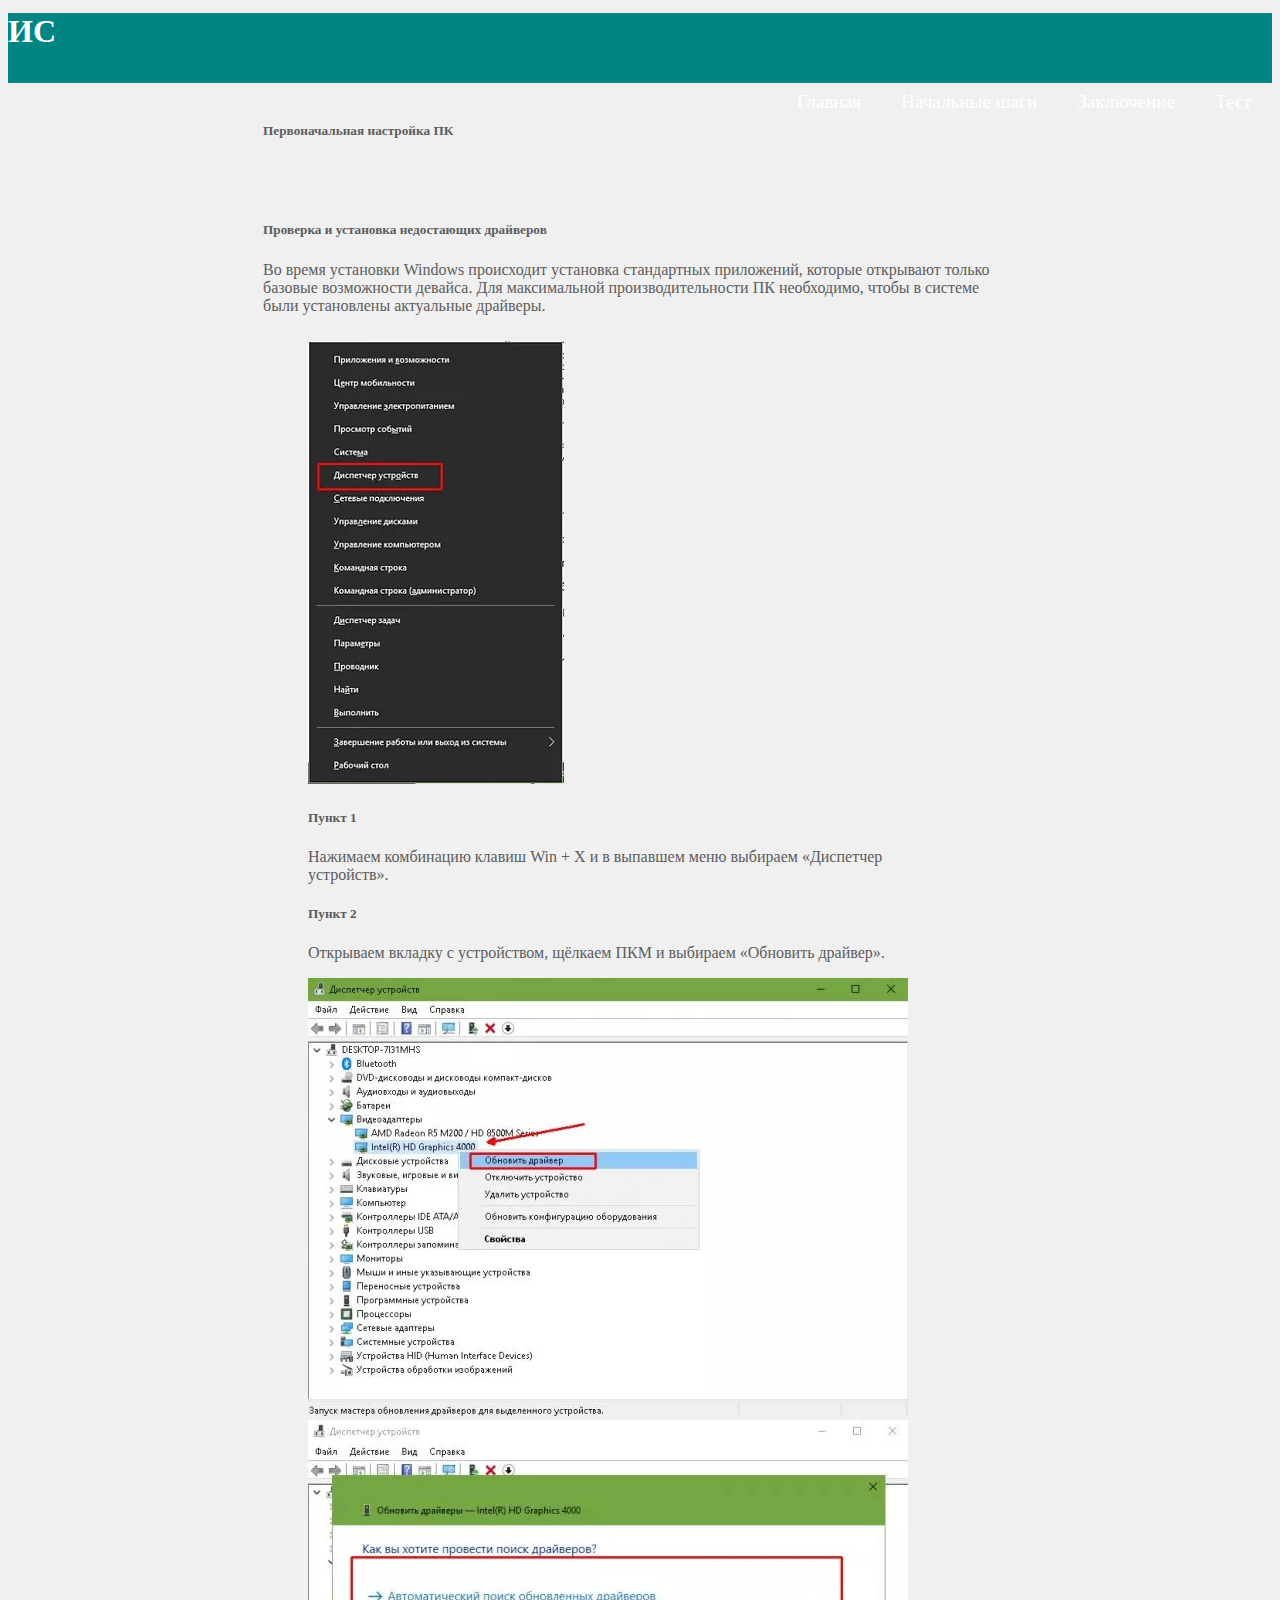
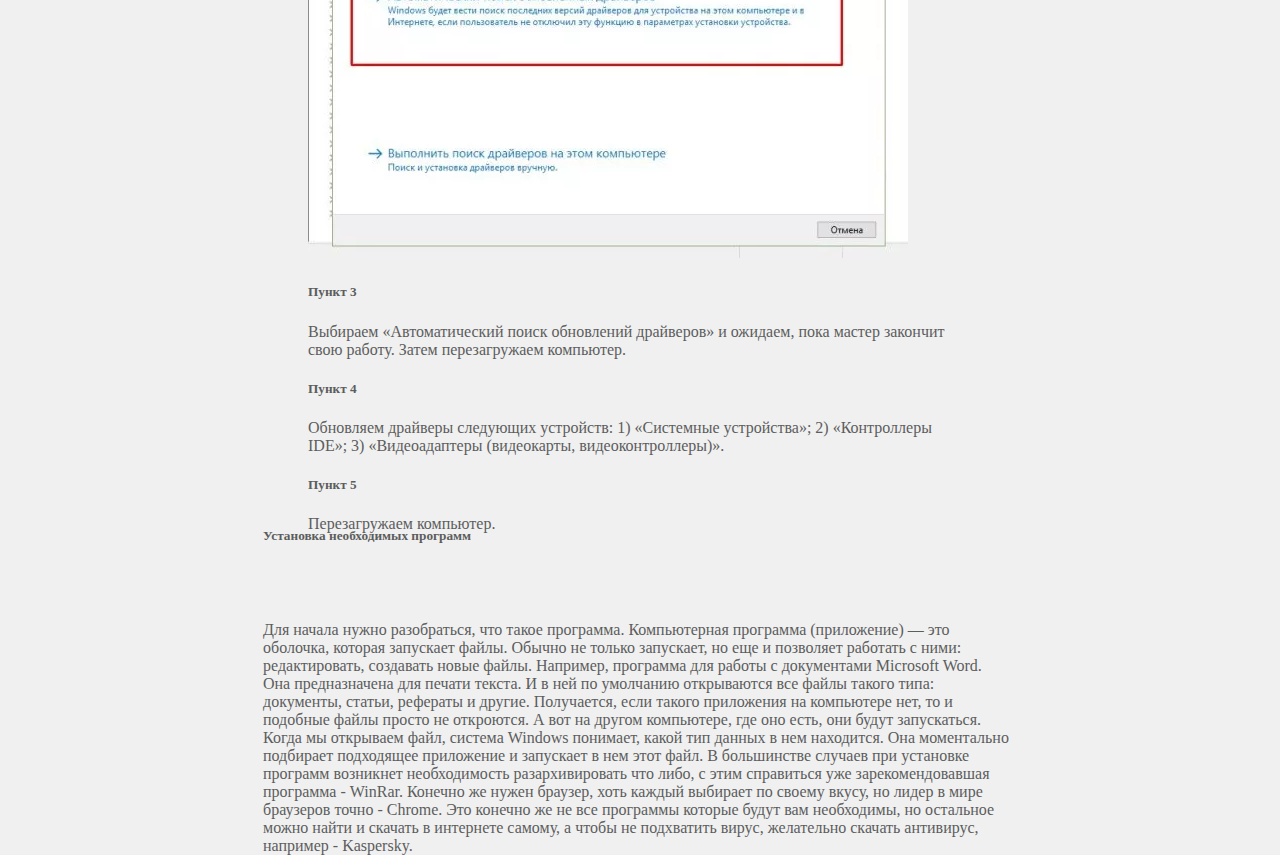
<file: pc_settings.html>
<!DOCTYPE html>
<html lang="ru">
  <head>
    <meta charset="utf-8" />
    <meta name="viewport" content="width=device-width, initial-scale=1" />
    <title>My site</title>
    <link
      href="https://cdn.jsdelivr.net/npm/bootstrap@5.2.0-beta1/dist/css/bootstrap.min.css"
      rel="stylesheet"
      integrity="sha384-0evHe/X+R7YkIZDRvuzKMRqM+OrBnVFBL6DOitfPri4tjfHxaWutUpFmBp4vmVor"
      crossorigin="anonymous"
    />
    <link rel="stylesheet" href="css/style.css" />
  </head>
  <body>
    <header class="container-fluid">
      <div class="container">
        <div class="row">
          <div class="col-2">
            <h1>
              <a href="index.html"> ИС </a>
            </h1>
          </div>
          <div class="col-10">
            <ul>
              <li><a href="index.html">Главная</a></li>
              <li>
                <a href="#">Начальные шаги</a>
                <ul>
                  <li><a href="pc_selection.html">Выбор ПК</a></li>
                  <li><a href="pc_assembly.html">Сборка ПК</a></li>
                </ul>
              </li>
              <li>
                <a href="#">Заключение</a>
                <ul>
                  <li><a href="pc_settings.html">Настройка ПК</a></li>
                  <li><a href="pc_work_rules.html">Правила использования ПК</a></li>
                </ul>
              </li>
              <li><a href="test.html">Тест</a></li>
            </ul>
          </div>
        </div>
      </div>
    </header>
    <div class="card class28">
      <div class="card class5 border border-4 border-secondary rounded-3">
        <div class="card-body">
          <h5 class="card-title fs-2 text-center fw-weight-bold class14">
            Первоначальная настройка ПК
          </h5>
        </div>
      </div>
      <div
        class="card mb-3 text-center class26 border border-4 border-secondary rounded-3"
      >
        <div class="row g-0">
          <div class="card-body">
            <h5 class="card-title">
              Проверка и установка недостающих драйверов
            </h5>
            <p class="card-text">
              Во время установки Windows происходит установка стандартных
              приложений, которые открывают только базовые возможности девайса.
              Для максимальной производительности ПК необходимо, чтобы в системе
              были установлены актуальные драйверы.
            </p>
          </div>
        </div>
        <div
          class="card mb-3 class27 border border-4 border-secondary rounded-3"
        >
          <div class="row g-0">
            <div
              class="col-md-4 border-end border-4 border-secondary rounded-3"
            >
              <img
                src="img/драйвера1.webp"
                class="img-fluid rounded-start"
                alt="..."
              />
            </div>
            <div class="col-md-8">
              <div class="card-body">
                <h5 class="card-title">Пункт 1</h5>
                <p class="card-text">
                  Нажимаем комбинацию клавиш Win + X и в выпавшем меню выбираем
                  «Диспетчер устройств».
                </p>
              </div>
            </div>
          </div>
        </div>
        <div
          class="card mb-3 class27 border border-4 border-secondary rounded-3"
        >
          <div class="row g-0">
            <div class="col-md-8">
              <div class="card-body">
                <h5 class="card-title">Пункт 2</h5>
                <p class="card-text">
                  Открываем вкладку с устройством, щёлкаем ПКМ и выбираем
                  «Обновить драйвер».
                </p>
              </div>
            </div>
            <div
              class="col-md-4 border-start border-4 border-secondary rounded-3"
            >
              <img
                src="img/драйвера2.webp"
                class="img-fluid rounded-start"
                alt="..."
              />
            </div>
          </div>
        </div>
        <div
          class="card mb-3 class27 border border-4 border-secondary rounded-3"
        >
          <div class="row g-0">
            <div
              class="col-md-4 border-end border-4 border-secondary rounded-3"
            >
              <img
                src="img/драйвера3.webp"
                class="img-fluid rounded-start"
                alt="..."
              />
            </div>
            <div class="col-md-8">
              <div class="card-body">
                <h5 class="card-title">Пункт 3</h5>
                <p class="card-text">
                  Выбираем «Автоматический поиск обновлений драйверов» и
                  ожидаем, пока мастер закончит свою работу. Затем перезагружаем
                  компьютер.
                </p>
              </div>
            </div>
          </div>
        </div>
        <div
          class="card mb-3 class27 border border-4 border-secondary rounded-3"
        >
          <div class="row g-0">
            <div>
              <div class="card-body">
                <h5 class="card-title">Пункт 4</h5>
                <p class="card-text">
                  Обновляем драйверы следующих устройств: 1) «Системные
                  устройства»; 2) «Контроллеры IDE»; 3) «Видеоадаптеры
                  (видеокарты, видеоконтроллеры)».
                </p>
              </div>
            </div>
          </div>
        </div>
        <div
          class="card mb-3 class27 border border-4 border-secondary rounded-3"
        >
          <div class="row g-0">
            <div>
              <div class="card-body">
                <h5 class="card-title">Пункт 5</h5>
                <p class="card-text">Перезагружаем компьютер.</p>
              </div>
            </div>
          </div>
        </div>
      </div>
      <div class="card class5 border border-4 border-secondary rounded-3">
        <div class="card-body">
          <h5 class="card-title fs-2 text-center fw-weight-bold class14">
            Установка необходимых программ
          </h5>
        </div>
      </div>
      <div
        class="card mb-3 text-center class26 border border-4 border-secondary rounded-3"
      >
        <div class="row g-0">
          <div class="card-body">
            <p class="card-text">
              Для начала нужно разобраться, что такое программа.  Компьютерная программа (приложение) — это оболочка, которая запускает файлы. Обычно не только запускает, но еще и позволяет работать с ними: редактировать, создавать новые файлы.
              Например, программа для работы с документами Microsoft Word. Она предназначена для печати текста. И в ней по умолчанию открываются все файлы такого типа: документы, статьи, рефераты и другие.
              Получается, если такого приложения на компьютере нет, то и подобные файлы просто не откроются. А вот на другом компьютере, где оно есть, они будут запускаться.
              Когда мы открываем файл, система Windows понимает, какой тип данных в нем находится. Она моментально подбирает подходящее приложение и запускает в нем этот файл.
              В большинстве случаев при установке программ возникнет необходимость разархивировать что либо, с этим справиться уже зарекомендовавшая программа - WinRar.
              Конечно же нужен браузер, хоть каждый выбирает по своему вкусу, но лидер в мире браузеров точно - Chrome.
              Это конечно же не все программы которые будут вам необходимы, но остальное можно найти и скачать в интернете самому, а чтобы не подхватить вирус, желательно скачать антивирус, например -
              Kaspersky.
            </p>
          </div>
        </div>
    </div>
    <script
      src="https://cdn.jsdelivr.net/npm/bootstrap@5.2.0-beta1/dist/js/bootstrap.bundle.min.js"
      integrity="sha384-pprn3073KE6tl6bjs2QrFaJGz5/SUsLqktiwsUTF55Jfv3qYSDhgCecCxMW52nD2"
      crossorigin="anonymous"
    ></script>
  </body>
</html>
</file>
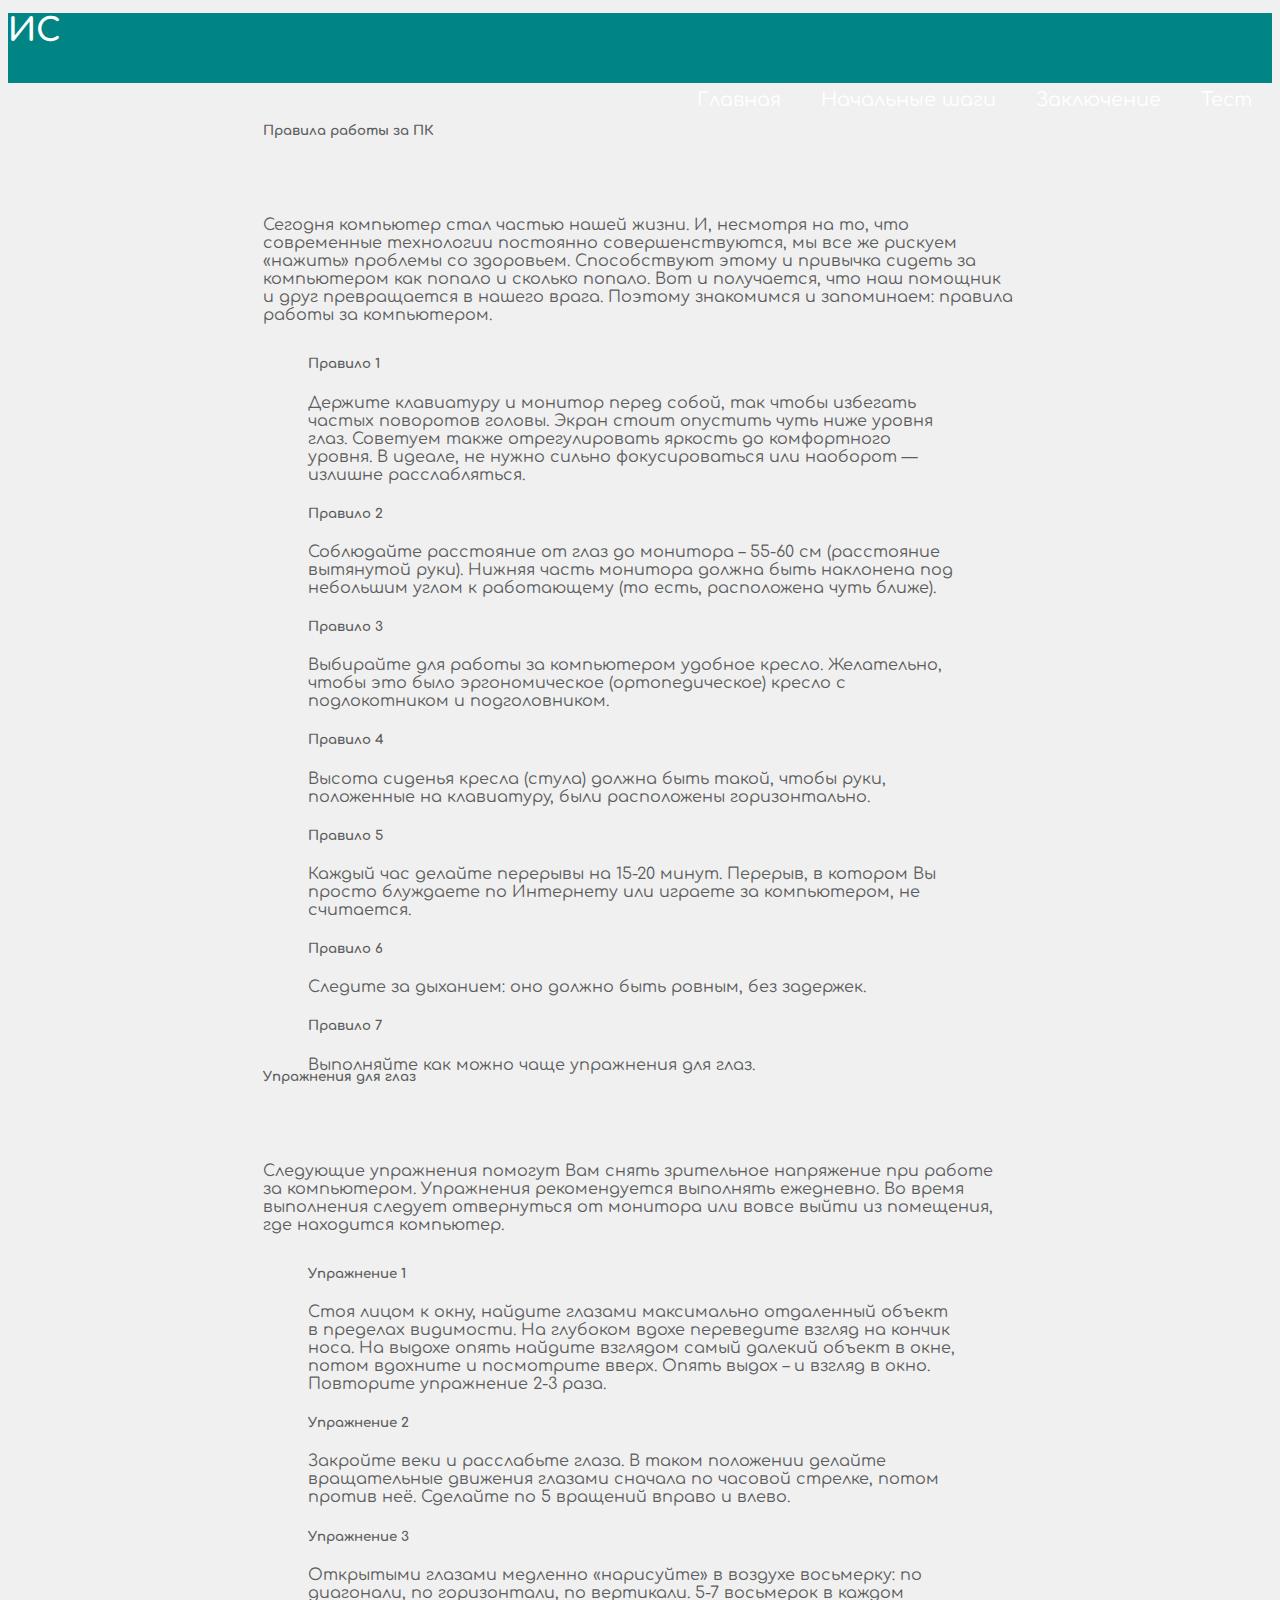
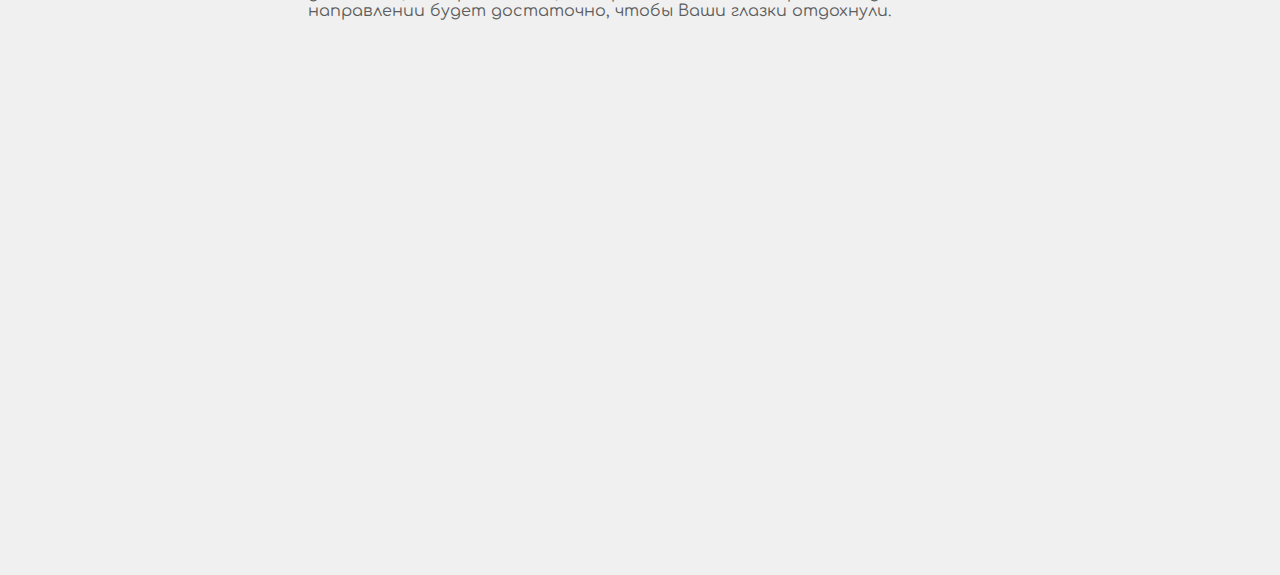
<file: pc_work_rules.html>
<!DOCTYPE html>
<html lang="ru">
  <head>
    <!-- Required meta tags -->
    <meta charset="utf-8" />
    <meta name="viewport" content="width=device-width, initial-scale=1" />

    <!-- Bootstrap CSS -->
    <link
      href="https://cdn.jsdelivr.net/npm/bootstrap@5.1.3/dist/css/bootstrap.min.css"
      rel="stylesheet"
      integrity="sha384-1BmE4kWBq78iYhFldvKuhfTAU6auU8tT94WrHftjDbrCEXSU1oBoqyl2QvZ6jIW3"
      crossorigin="anonymous"
    />
    <link rel="stylesheet" href="css/style.css" />
    <link rel="preconnect" href="https://fonts.googleapis.com" />
    <link rel="preconnect" href="https://fonts.gstatic.com" crossorigin />
    <link
      href="https://fonts.googleapis.com/css2?family=Comfortaa:wght@300;400;500;600;700&display=swap"
      rel="stylesheet"
    />
    <title>My site</title>
  </head>
  <body>
    <header class="container-fluid">
      <div class="container">
        <div class="row">
          <div class="col-2">
            <h1>
              <a href="index.html"> ИС </a>
            </h1>
          </div>
          <div class="col-10">
            <ul>
              <li><a href="index.html">Главная</a></li>
              <li>
                <a href="#">Начальные шаги</a>
                <ul>
                  <li><a href="pc_selection.html">Выбор ПК</a></li>
                  <li><a href="pc_assembly.html">Сборка ПК</a></li>
                </ul>
              </li>
              <li>
                <a href="#">Заключение</a>
                <ul>
                  <li><a href="pc_settings.html">Настройка ПК</a></li>
                  <li>
                    <a href="pc_work_rules.html">Правила использования ПК</a>
                  </li>
                </ul>
              </li>
              <li><a href="test.html">Тест</a></li>
            </ul>
          </div>
        </div>
      </div>
    </header>
    <div class="card class28">
      <div class="card class5 border border-4 border-secondary rounded-3">
        <div class="card-body">
          <h5 class="card-title fs-2 text-center fw-weight-bold class14">
            Правила работы за ПК
          </h5>
        </div>
      </div>
      <div
        class="card mb-3 text-center class26 border border-4 border-secondary rounded-3"
      >
        <div class="row g-0">
          <div class="card-body">
            <p class="card-text">
              Сегодня компьютер стал частью нашей жизни. И, несмотря на то, что
              современные технологии постоянно совершенствуются, мы все же
              рискуем «нажить» проблемы со здоровьем. Способствуют этому и
              привычка сидеть за компьютером как попало и сколько попало. Вот и
              получается, что наш помощник и друг превращается в нашего врага.
              Поэтому знакомимся и запоминаем: правила работы за компьютером.
            </p>
          </div>
        </div>
        <div
          class="card mb-3 class27 border border-4 border-secondary rounded-3"
        >
          <div class="row g-0">
            <div class="card-body">
              <h5 class="card-title">Правило 1</h5>
              <p class="card-text">
                Держите клавиатуру и монитор перед собой, так чтобы избегать
                частых поворотов головы. Экран стоит опустить чуть ниже уровня
                глаз. Советуем также отрегулировать яркость до комфортного
                уровня. В идеале, не нужно сильно фокусироваться или наоборот —
                излишне расслабляться.
              </p>
            </div>
          </div>
        </div>
        <div
          class="card mb-3 class27 border border-4 border-secondary rounded-3"
        >
          <div class="row g-0">
            <div class="card-body">
              <h5 class="card-title">Правило 2</h5>
              <p class="card-text">
                Соблюдайте расстояние от глаз до монитора – 55-60 см (расстояние
                вытянутой руки). Нижняя часть монитора должна быть наклонена под
                небольшим углом к работающему (то есть, расположена чуть ближе).
              </p>
            </div>
          </div>
        </div>
        <div
          class="card mb-3 class27 border border-4 border-secondary rounded-3"
        >
          <div class="row g-0">
            <div class="card-body">
              <h5 class="card-title">Правило 3</h5>
              <p class="card-text">
                Выбирайте для работы за компьютером удобное кресло. Желательно,
                чтобы это было эргономическое (ортопедическое) кресло с
                подлокотником и подголовником.
              </p>
            </div>
          </div>
        </div>
        <div
          class="card mb-3 class27 border border-4 border-secondary rounded-3"
        >
          <div class="row g-0">
            <div class="card-body">
              <h5 class="card-title">Правило 4</h5>
              <p class="card-text">
                Высота сиденья кресла (стула) должна быть такой, чтобы руки,
                положенные на клавиатуру, были расположены горизонтально.
              </p>
            </div>
          </div>
        </div>
        <div
          class="card mb-3 class27 border border-4 border-secondary rounded-3"
        >
          <div class="row g-0">
            <div class="card-body">
              <h5 class="card-title">Правило 5</h5>
              <p class="card-text">
                Каждый час делайте перерывы на 15-20 минут. Перерыв, в котором
                Вы просто блуждаете по Интернету или играете за компьютером, не
                считается.
              </p>
            </div>
          </div>
        </div>
        <div
          class="card mb-3 class27 border border-4 border-secondary rounded-3"
        >
          <div class="row g-0">
            <div class="card-body">
              <h5 class="card-title">Правило 6</h5>
              <p class="card-text">
                Следите за дыханием: оно должно быть ровным, без задержек.
              </p>
            </div>
          </div>
        </div>
        <div
          class="card mb-3 class27 border border-4 border-secondary rounded-3"
        >
          <div class="row g-0">
            <div class="card-body">
              <h5 class="card-title">Правило 7</h5>
              <p class="card-text">
                Выполняйте как можно чаще упражнения для глаз.
              </p>
            </div>
          </div>
        </div>
      </div>
      <div class="card class5 border border-4 border-secondary rounded-3">
        <div class="card-body">
          <h5 class="card-title fs-2 text-center fw-weight-bold class14">
            Упражнения для глаз
          </h5>
        </div>
      </div>
      <div
        class="card mb-3 text-center class26 border border-4 border-secondary rounded-3"
      >
        <div class="row g-0">
          <div class="card-body">
            <p class="card-text">
              Следующие упражнения помогут Вам снять зрительное напряжение при
              работе за компьютером. Упражнения рекомендуется выполнять
              ежедневно. Во время выполнения следует отвернуться от монитора или
              вовсе выйти из помещения, где находится компьютер.
            </p>
          </div>
        </div>
        <div
          class="card mb-3 class27 border border-4 border-secondary rounded-3"
        >
          <div class="row g-0">
            <div class="card-body">
              <h5 class="card-title">Упражнение 1</h5>
              <p class="card-text">
                Стоя лицом к окну, найдите глазами максимально отдаленный объект
                в пределах видимости. На глубоком вдохе переведите взгляд на
                кончик носа. На выдохе опять найдите взглядом самый далекий
                объект в окне, потом вдохните и посмотрите вверх. Опять выдох –
                и взгляд в окно. Повторите упражнение 2-3 раза.
              </p>
            </div>
          </div>
        </div>
        <div
          class="card mb-3 class27 border border-4 border-secondary rounded-3"
        >
          <div class="row g-0">
            <div class="card-body">
              <h5 class="card-title">Упражнение 2</h5>
              <p class="card-text">
                Закройте веки и расслабьте глаза. В таком положении делайте
                вращательные движения глазами сначала по часовой стрелке, потом
                против неё. Сделайте по 5 вращений вправо и влево.
              </p>
            </div>
          </div>
        </div>
        <div
          class="card mb-3 class27 border border-4 border-secondary rounded-3"
        >
          <div class="row g-0">
            <div class="card-body">
              <h5 class="card-title">Упражнение 3</h5>
              <p class="card-text">
                Открытыми глазами медленно «нарисуйте» в воздухе восьмерку: по
                диагонали, по горизонтали, по вертикали. 5-7 восьмерок в каждом
                направлении будет достаточно, чтобы Ваши глазки отдохнули.
              </p>
            </div>
          </div>
        </div>
      </div>
    </div>
    <script
      src="https://cdn.jsdelivr.net/npm/bootstrap@5.0.2/dist/js/bootstrap.bundle.min.js"
      integrity="sha384-MrcW6ZMFYlzcLA8Nl+NtUVF0sA7MsXsP1UyJoMp4YLEuNSfAP+JcXn/tWtIaxVXM"
      crossorigin="anonymous"
    ></script>
  </body>
</html>
</file>
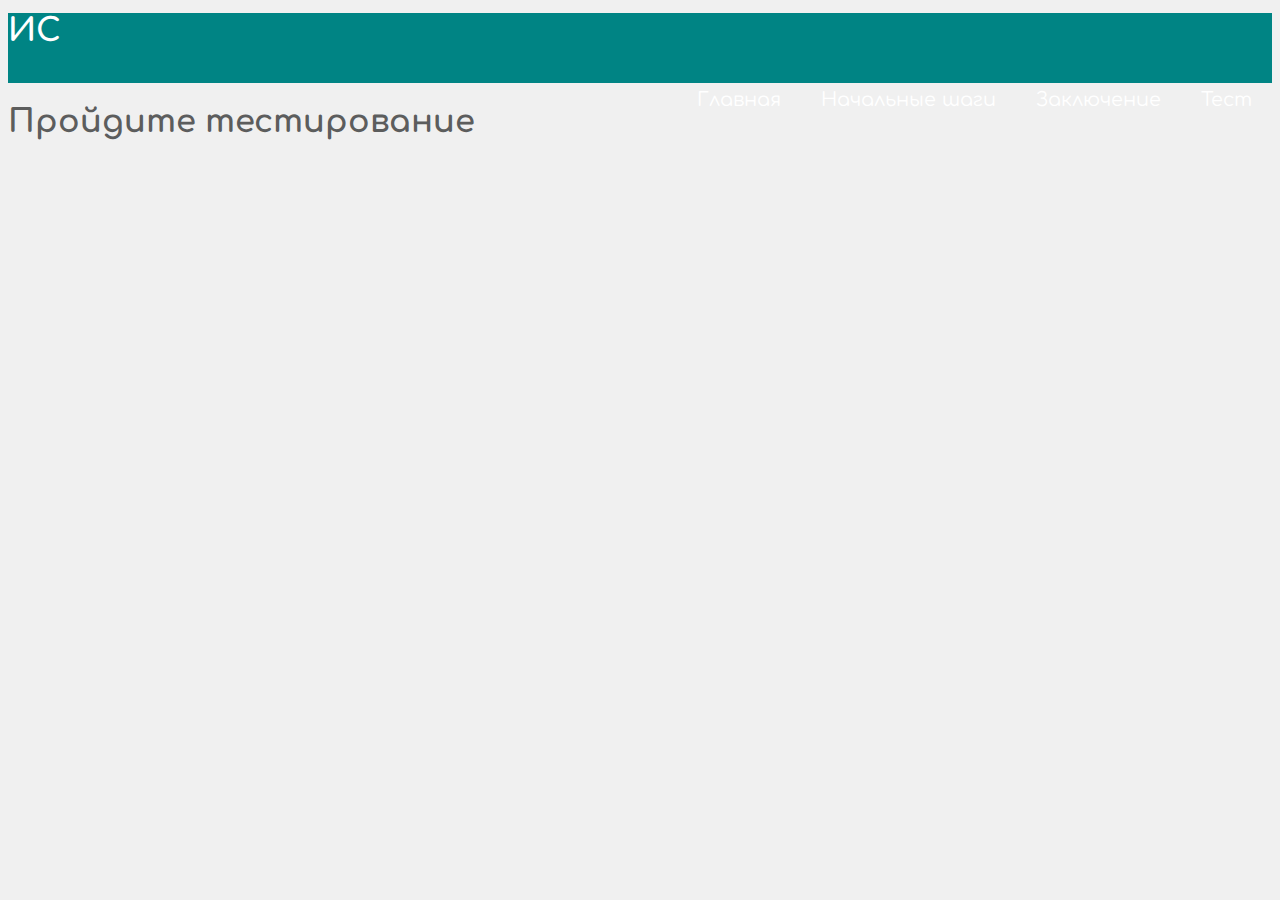
<file: test.html>
<!DOCTYPE html>
<html lang="ru">
  <head>
    <!-- Required meta tags -->
    <meta charset="utf-8" />
    <meta name="viewport" content="width=device-width, initial-scale=1" />

    <!-- Bootstrap CSS -->
    <link
      href="https://cdn.jsdelivr.net/npm/bootstrap@5.1.3/dist/css/bootstrap.min.css"
      rel="stylesheet"
      integrity="sha384-1BmE4kWBq78iYhFldvKuhfTAU6auU8tT94WrHftjDbrCEXSU1oBoqyl2QvZ6jIW3"
      crossorigin="anonymous"
    />
    <link rel="stylesheet" href="css/style.css" />
    <link rel="preconnect" href="https://fonts.googleapis.com" />
    <link rel="preconnect" href="https://fonts.gstatic.com" crossorigin />
    <link
      href="https://fonts.googleapis.com/css2?family=Comfortaa:wght@300;400;500;600;700&display=swap"
      rel="stylesheet"
    />
    <title>My site</title>
  </head>
  <body>
    <header class="container-fluid">
      <div class="container">
        <div class="row">
          <div class="col-2">
            <h1>
              <a href="index.html"> ИС </a>
            </h1>
          </div>
          <div class="col-10">
            <ul>
              <li><a href="index.html">Главная</a></li>
              <li>
                <a href="#">Начальные шаги</a>
                <ul>
                  <li><a href="pc_selection.html">Выбор ПК</a></li>
                  <li><a href="pc_assembly.html">Сборка ПК</a></li>
                </ul>
              </li>
              <li>
                <a href="#">Заключение</a>
                <ul>
                  <li><a href="pc_settings.html">Настройка ПК</a></li>
                  <li>
                    <a href="pc_work_rules.html">Правила использования ПК</a>
                  </li>
                </ul>
              </li>
              <li><a href="test.html">Тест</a></li>
            </ul>
          </div>
        </div>
      </div>
    </header>
    <div class="card" style="height: 100px">
      <div class="card-body text-center">
        <h1>Пройдите тестирование</h1>
      </div>
    </div>
    <script>
      (function (d, s, id) {
        var js,
          fjs = d.getElementsByTagName(s)[0];
        if (d.getElementById(id)) return;
        js = d.createElement(s);
        js.id = id;
        js.src = "https://madte.st/sdk.js";
        fjs.parentNode.insertBefore(js, fjs);
      })(document, "script", "madtest-sdk");
    </script>
    <div class="madtest" data-id="RMtDfJ0d"></div>
    <script
      src="https://cdn.jsdelivr.net/npm/bootstrap@5.0.2/dist/js/bootstrap.bundle.min.js"
      integrity="sha384-MrcW6ZMFYlzcLA8Nl+NtUVF0sA7MsXsP1UyJoMp4YLEuNSfAP+JcXn/tWtIaxVXM"
      crossorigin="anonymous"
    ></script>
  </body>
</html>
</file>
<file: css/style.css>
* {
  font-family: "Comfortaa", cursive;
}
html,
h1,
h2,
h3,
h4,
h5,
h6 {
  color: #5c5d5d;
}
body {
  background: #f0f0f0;
}
a {
  text-decoration: none;
  color: inherit;
}

/*
    HEADER
*/
header {
  background: #008484;
  height: 70px;
}
header * {
  color: #ffffff;
}
header h1 {
  margin-top: 13px;
}
header h1 a {
  color: #ffffff;
}
header h1 a:hover {
  color: #ffffff;
}
header ul {
  margin: 0;
  padding: 0;
  list-style-type: none;
  float: right;
}
header ul li {
  float: left;
  position: relative;
}
header ul li a {
  display: block;
  font-size: 1.2rem;
  text-decoration: none;
  color: #ffffff;
  padding: 20px;
}
header ul li a:hover {
  background: #006669;
  transition: 0.5s;
  color: #fff;
}
header ul li ul {
  position: absolute;
  top: 70px;
  right: 0px;
  width: 180px;
  display: none;
  z-index: 88888;
}
header ul li:hover ul {
  display: block;
}
header ul li ul li {
  width: 100%;
}
header ul li ul li a {
  padding: 10px;
  background: white;
  color: #008489;
}
.test {
  position: absolute;
  left: 50%;
  top: 50%;
  transform: translate(-50%, -50%);
  width: 1150px;
}
.test3 img {
  transform: translate(10%, 10%);

  height: 300px;
  width: 600px;
}

.test2 {
  width: 500px;
  height: 350px;
  transform: translateX(20%);
}
.title {
  font-weight: bold;
  font-size: 40px;
}
.subtitle {
  font-size: 17px;
}
.slider {
  width: 600px;
  height: 450px;
}
.class1 {
  margin-top: 30px;
}

.carousel-control-next,
.carousel-control-prev {
  filter: invert(100%);
}

.class2 {
  transform: translateX(7%);
}
.class3 {
  transform: translateY(-20%);
}
.class4 {
  transform: translate(130px, 10px);
  width: 1000px;
  height: 3100px;
}
.class5 {
  width: 750px;
  height: 60px;
  transform: translate(125px, 15px);
}

.class6 {
  position: relative;
}

.class7 {
  position: absolute;
  top: 0;
}

.class8 {
  width: 750px;
  height: 350px;
  transform: translate(125px, 30px);
}

.class10 {
  transform: translate(5px, -150px);
}

.class11 {
  width: 750px;
  height: 350px;
  transform: translateX(-1%);
}

.class12 {
  width: 700px;
  transform: translate(20px, 80px);
}

.class13 {
  transform: translate(20px, 80px);
}

.class14 {
  transform: translateY(-7px);
}

.class15 {
  width: 750px;
  height: 60px;
  transform: translate(125px, 45px);
}

.class16 {
  width: 750px;
  transform: translate(0px, 70px);
}

.class17 {
  transform: translate(0px, 0px);
  width: 230px;
  height: 410px;
}

.class18 {
  transform: translateY(15px);
}

.class19 {
  width: 750px;
  height: 60px;
  transform: translate(125px, 105px);
}

.class20 {
  width: 750px;
  transform: translate(0px, 125px);
}

.class21 {
  width: 720px;
  transform: translate(140px, 125px);
}
.class22 {
  width: 750px;
  height: 60px;
  transform: translate(125px, 130px);
}
.class23 {
  width: 720px;
  transform: translate(140px, 150px);
}

.class24 {
  width: 750px;
  transform: translate(125px, 30px);
}
.class25 {
  transform: translate(130px, 10px);
  width: 1000px;
  height: 1570px;
}

.class26 {
  width: 750px;
  transform: translate(125px, 25px);
}

.class27 {
  width: 650px;
  transform: translate(45px, 10px);
}

.class28 {
  transform: translate(130px, 10px);
  width: 1000px;
  height: 2060px;
}
</file>
